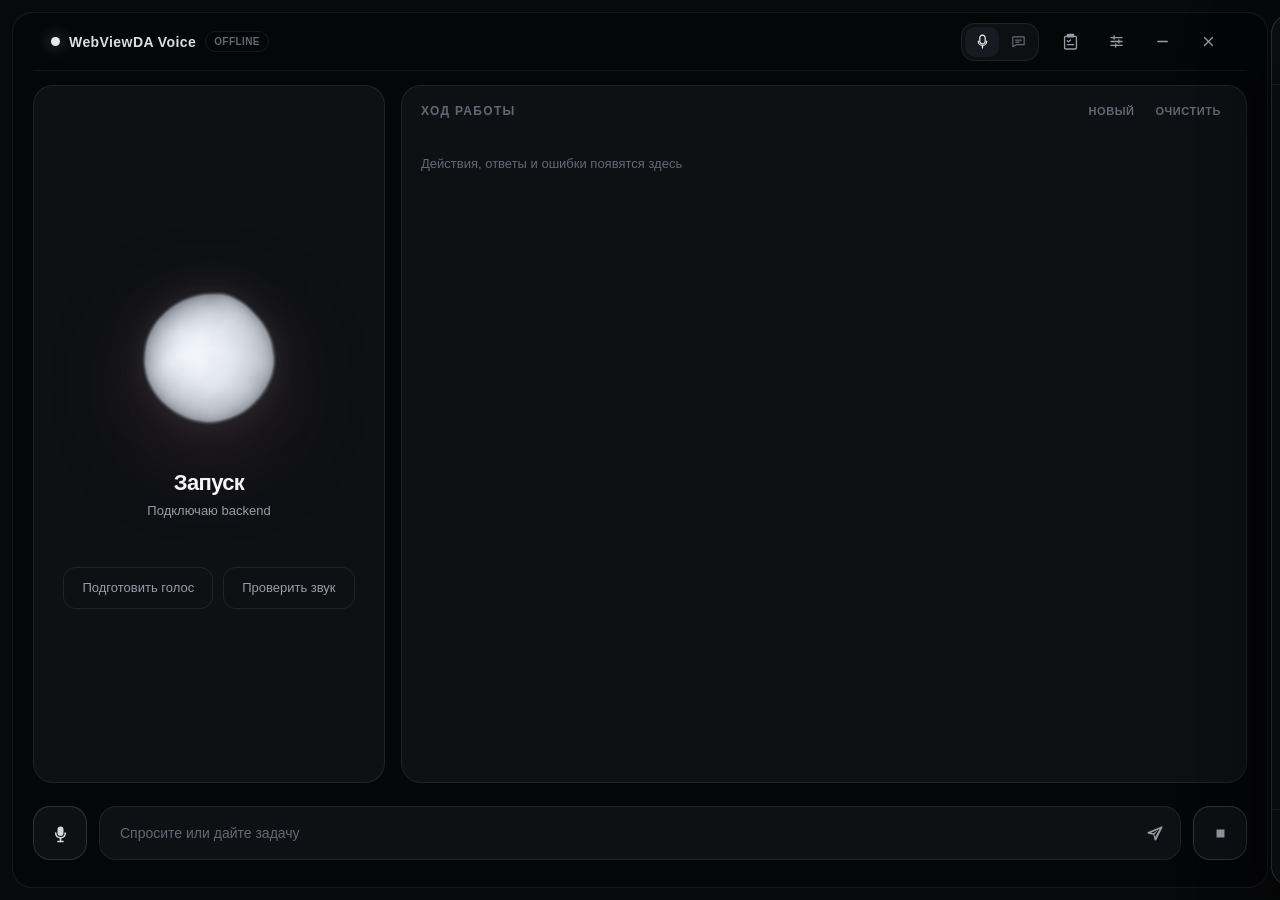
<file: assets/index.html>
<!doctype html>
<html lang="ru">
  <head>
    <meta charset="utf-8">
    <meta name="viewport" content="width=device-width, initial-scale=1">
    <title>WebViewDA Voice</title>
    <link rel="stylesheet" href="styles/main.css">
  </head>
  <body>
    <main class="app">
      <header class="titlebar" id="dragRegion">
        <div class="identity">
          <span class="identity-mark"></span>
          <span>WebViewDA Voice</span>
          <span class="provider-pill" id="providerPill">offline</span>
        </div>
        <div class="title-actions">
          <div class="mode-switch" id="modeSwitch" aria-label="Режим интерфейса">
            <button class="mode-option active" id="voiceModeButton" type="button" aria-label="Голосовой режим">
              <svg class="outline-icon" viewBox="0 0 24 24"><path d="M12 15.3a3.8 3.8 0 0 0 3.8-3.8V6.8a3.8 3.8 0 0 0-7.6 0v4.7a3.8 3.8 0 0 0 3.8 3.8Z"/><path d="M6 11.5a6 6 0 0 0 12 0M12 17.5V21"/></svg>
            </button>
            <button class="mode-option" id="textModeButton" type="button" aria-label="Текстовый режим">
              <svg class="outline-icon" viewBox="0 0 24 24"><path d="M4 5.5h16v11H9l-5 3v-14Z"/><path d="M8 10h8M8 13h5"/></svg>
            </button>
          </div>
          <button class="title-button organizer-button" id="organizerOpen" aria-label="Задачи и память">
            <svg class="outline-icon" viewBox="0 0 24 24"><path d="M8 4.5h8M9 3h6a1 1 0 0 1 1 1v2H8V4a1 1 0 0 1 1-1Z"/><path d="M6 5.5h12a1.5 1.5 0 0 1 1.5 1.5v13A1.5 1.5 0 0 1 18 21.5H6A1.5 1.5 0 0 1 4.5 20V7A1.5 1.5 0 0 1 6 5.5Z"/><path d="m8 11 1.5 1.5L12 10M8 16h8"/></svg>
            <span class="todo-badge hidden" id="todoBadge"></span>
          </button>
          <button class="title-button" id="settingsOpen" aria-label="Настройки">
            <svg class="outline-icon" viewBox="0 0 24 24"><path d="M5 7h14M5 12h14M5 17h14"/><path d="M9 5v4M15 10v4M11 15v4"/></svg>
          </button>
          <button class="title-button" id="minimizeButton" aria-label="Свернуть">
            <svg class="outline-icon" viewBox="0 0 24 24"><path d="M6 12h12"/></svg>
          </button>
          <button class="title-button close" id="closeButton" aria-label="Скрыть в трей">
            <svg class="outline-icon" viewBox="0 0 24 24"><path d="m7 7 10 10M17 7 7 17"/></svg>
          </button>
        </div>
      </header>

      <section class="text-workspace hidden" id="textWorkspace">
        <aside class="chat-sidebar" id="chatSidebar">
          <div class="chat-sidebar-head">
            <button class="sidebar-icon" id="sidebarToggle" type="button" aria-label="Свернуть боковую панель">
              <svg class="outline-icon" viewBox="0 0 24 24"><path d="M4 5h16v14H4z"/><path d="M9 5v14"/></svg>
            </button>
            <div class="sidebar-head-copy">
              <span class="sidebar-eyebrow">workspace</span>
              <strong class="sidebar-caption">Чаты</strong>
            </div>
            <button class="sidebar-icon strong" id="textNewSession" type="button" aria-label="Новый чат">
              <svg class="outline-icon" viewBox="0 0 24 24"><path d="M12 5v14M5 12h14"/></svg>
            </button>
          </div>
          <label class="sidebar-search" aria-label="Поиск по чатам">
            <svg class="outline-icon" viewBox="0 0 24 24"><path d="m21 21-4.2-4.2"/><circle cx="11" cy="11" r="6"/></svg>
            <input id="sessionSearch" type="text" placeholder="Поиск по чатам">
          </label>
          <button class="archive-filter" id="showArchivedSessions" type="button">
            <span>Активные чаты</span>
            <small id="archiveCount">0</small>
          </button>
          <div class="session-list" id="sessionList"></div>
        </aside>
        <section class="chat-stage" id="chatDropZone">
          <header class="chat-header">
            <div class="chat-title-group">
              <div class="chat-title-line">
                <h2 id="activeChatTitle">Новый диалог</h2>
                <span class="chat-status" id="chatStatus">Готов</span>
              </div>
              <div class="chat-meta-row">
                <span class="meta-pill">Текстовый режим</span>
                <span class="meta-pill">Агент и код</span>
                <span class="meta-pill" id="chatHint">Вложения, правки файлов и инструменты</span>
              </div>
            </div>
          </header>
          <div class="chat-messages" id="chatMessages">
            <div class="chat-empty" id="chatEmpty">
              <div class="chat-empty-mark">
                <svg class="outline-icon" viewBox="0 0 24 24"><path d="M4 5.5h16v11H9l-5 3v-14Z"/><path d="M8 10h8M8 13h5"/></svg>
              </div>
              <strong>Новый рабочий чат</strong>
              <p>Напишите задачу, перетащите файл или прикрепите скриншот через кнопку плюс.</p>
            </div>
          </div>
          <form class="text-composer" id="textPromptForm">
            <div class="drop-overlay hidden" id="dropOverlay">Отпустите файлы, чтобы прикрепить их к сообщению</div>
            <div class="attachment-strip hidden" id="attachmentStrip"></div>
            <input class="hidden" id="attachmentFileInput" type="file" multiple>
            <input class="hidden" id="attachmentImageInput" type="file" accept="image/*" multiple>
            <div class="attach-menu hidden" id="attachMenu">
              <div class="attach-menu-title">Вложение и поиск</div>
              <button class="attach-menu-item" id="attachFileButton" type="button"><svg class="outline-icon" viewBox="0 0 24 24"><path d="M7 3.5h7l4 4V20.5H7z"/><path d="M14 3.5v5h5"/></svg><span>Добавить файл</span></button>
              <button class="attach-menu-item" id="attachImageButton" type="button"><svg class="outline-icon" viewBox="0 0 24 24"><path d="M4 5h16v14H4z"/><circle cx="9" cy="10" r="2"/><path d="m6 17 4-4 3 3 2-2 3 3"/></svg><span>Добавить фото</span></button>
              <label class="attach-web-toggle"><input id="textWebSearch" type="checkbox" checked><span>Разрешить веб-поиск для этого запроса</span></label>
            </div>
            <span class="composer-status hidden" id="composerStatusLabel">Готов к отправке</span>
            <div class="composer-island">
              <button class="island-button add" id="attachButton" type="button" aria-label="Добавить вложение или включить веб-поиск">
                <svg class="outline-icon" viewBox="0 0 24 24"><path d="M12 5v14M5 12h14"/></svg>
              </button>
              <select class="hidden" id="textThinkingMode" aria-label="Мышление и агенты">
                <option value="off:standard">Fast</option>
                <option value="medium:standard">Balanced</option>
                <option value="high:standard">Deep</option>
                <option value="high:hermes_duo">Hermes Duo</option>
              </select>
              <div class="thinking-control" id="thinkingControl">
                <button class="thinking-trigger" id="thinkingTrigger" type="button" aria-label="Выбрать режим мышления">
                  <span id="thinkingLabel">Deep</span>
                  <svg class="outline-icon" viewBox="0 0 24 24"><path d="m6 9 6 6 6-6"/></svg>
                </button>
                <div class="thinking-menu hidden" id="thinkingMenu">
                  <button type="button" data-value="off:standard"><strong>Fast</strong><span>Быстро, без глубокого разбора</span></button>
                  <button type="button" data-value="medium:standard"><strong>Balanced</strong><span>Нормальный баланс скорости и качества</span></button>
                  <button type="button" data-value="high:standard"><strong>Deep</strong><span>Глубокое мышление для сложных задач</span></button>
                  <button type="button" data-value="high:hermes_duo"><strong>Hermes Duo</strong><span>Кодер и проверка для проектных задач</span></button>
                </div>
              </div>
              <button class="island-button" id="dictateButton" type="button" aria-label="Диктовать текст через Whisper">
                <svg class="outline-icon" viewBox="0 0 24 24"><path d="M12 15.3a3.8 3.8 0 0 0 3.8-3.8V6.8a3.8 3.8 0 0 0-7.6 0v4.7a3.8 3.8 0 0 0 3.8 3.8Z"/><path d="M6 11.5a6 6 0 0 0 12 0M12 17.5V21"/></svg>
              </button>
              <textarea id="textPrompt" rows="1" placeholder="Сообщение для ассистента"></textarea>
              <button class="island-send" type="submit" aria-label="Отправить">
                <svg class="outline-icon" viewBox="0 0 24 24"><path d="M21 3 3.8 10.2l7 1.7 1.7 7L21 3Z"/><path d="m10.8 11.9 5-5"/></svg>
              </button>
            </div>
          </form>
        </section>
      </section>

      <section class="hero">
        <div class="orb-shell">
          <div class="orb-aura"></div>
          <canvas class="orb" id="orb" width="340" height="340"></canvas>
        </div>
        <div class="state-stack">
          <h1 id="stateTitle">Запуск</h1>
          <p class="state-detail" id="stateDetail">Подключаю backend</p>
          <p class="live-transcript hidden" id="liveTranscript"></p>
        </div>
        <div class="voice-actions">
          <button class="voice-action" id="prepareVoice">Подготовить голос</button>
          <button class="voice-action" id="testVoiceInline">Проверить звук</button>
          <span class="model-status hidden" id="modelStatus"></span>
        </div>
      </section>

      <section class="activity">
        <div class="activity-head">
          <span>Ход работы</span>
          <div class="activity-actions">
            <button class="text-action" id="newSession">новый</button>
            <button class="text-action" id="clearSteps">очистить</button>
          </div>
        </div>
        <div class="subagent-rail hidden" id="subagentRail"></div>
        <div class="steps" id="steps">
          <div class="empty" id="stepsEmpty">Действия, ответы и ошибки появятся здесь</div>
        </div>
      </section>

      <section class="composer">
        <button class="round-button" id="listenButton" aria-label="Слушать">
          <svg viewBox="0 0 24 24"><path d="M12 15.3a3.8 3.8 0 0 0 3.8-3.8V6.8a3.8 3.8 0 0 0-7.6 0v4.7a3.8 3.8 0 0 0 3.8 3.8Zm-7-3.8a1 1 0 0 1 2 0 5 5 0 0 0 10 0 1 1 0 1 1 2 0 7 7 0 0 1-6 6.9V21h2.2a1 1 0 0 1 0 2H8.8a1 1 0 1 1 0-2H11v-2.6a7 7 0 0 1-6-6.9Z"/></svg>
        </button>
        <form class="input-wrap" id="promptForm">
          <input id="prompt" type="text" placeholder="Спросите или дайте задачу" autocomplete="off">
          <button class="send" type="submit" aria-label="Отправить">
            <svg viewBox="0 0 24 24"><path d="M21 3 3.8 10.2c-.9.4-.8 1.7.2 2l6.6 1.4L12 20c.2 1 1.6 1.3 2.1.4L21.9 4.5C22.4 3.5 21.5 2.6 21 3Zm-8.3 13.8-.8-4 5.4-5.4-6.8 4.3-3.1-.7 11-4.6-5.7 10.4Z"/></svg>
          </button>
        </form>
        <button class="round-button stop" id="stopButton" aria-label="Остановить">
          <svg viewBox="0 0 24 24"><path d="M7 7h10v10H7z"/></svg>
        </button>
      </section>
      <aside class="media-dock hidden" id="mediaDock" aria-hidden="true">
        <div class="media-frame"><div id="youtubePlayer"></div></div>
        <div class="media-footer">
          <div class="media-meta">
            <span>Сейчас играет</span>
            <strong id="mediaTitle">Музыка</strong>
          </div>
          <div class="media-actions">
            <button class="media-button" id="mediaToggle" aria-label="Пауза или продолжить">Ⅱ</button>
            <button class="media-button" id="mediaExpand" aria-label="Развернуть">□</button>
            <button class="media-button" id="mediaStop" aria-label="Остановить">×</button>
          </div>
        </div>
      </aside>
      <aside class="visualizer hidden" id="visualizerPanel" aria-hidden="true">
        <div class="visualizer-head">
          <strong id="visualizerTitle">Визуализация</strong>
          <button class="title-button" id="visualizerClose" aria-label="Закрыть"><svg class="outline-icon" viewBox="0 0 24 24"><path d="m7 7 10 10M17 7 7 17"/></svg></button>
        </div>
        <div class="visualizer-surface" id="visualizerSurface"></div>
      </aside>
    </main>

    <aside class="organizer" id="organizerPanel" aria-hidden="true">
      <div class="organizer-header">
        <div>
          <h2>Органайзер</h2>
          <p id="todoSummary">Задачи и память</p>
        </div>
        <button class="title-button" id="organizerClose" aria-label="Закрыть"><svg class="outline-icon" viewBox="0 0 24 24"><path d="m7 7 10 10M17 7 7 17"/></svg></button>
      </div>
      <div class="organizer-tabs">
        <button class="organizer-tab active" id="todoTab">Задачи</button>
        <button class="organizer-tab" id="memoryTab">Память</button>
      </div>
      <section class="organizer-section" id="todoSection">
        <div class="filter-row">
          <button class="filter active" data-filter="">Все</button>
          <button class="filter" data-filter="todo">Надо</button>
          <button class="filter" data-filter="later">Потом</button>
          <button class="filter" data-filter="done">Готово</button>
        </div>
        <form class="card-form" id="todoForm">
          <div class="pair">
            <select id="todoKind"><option value="task">Задача</option><option value="note">Заметка</option></select>
            <select id="todoPriority"><option value="normal">Обычно</option><option value="important">Важно</option></select>
          </div>
          <input id="todoTitle" type="text" placeholder="Заголовок" required>
          <textarea id="todoBody" placeholder="Суть или детали"></textarea>
          <button class="primary" type="submit">Добавить</button>
        </form>
        <div class="organizer-list" id="todoList"></div>
      </section>
      <section class="organizer-section hidden" id="memorySection">
        <div class="memory-meter"><span id="memoryMeter"></span></div>
        <p class="memory-path" id="memoryPath"></p>
        <form class="card-form" id="memoryForm">
          <div class="pair">
            <select id="memoryCategory"><option value="preference">Предпочтение</option><option value="fact">Факт</option><option value="instruction">Инструкция</option><option value="context">Контекст</option></select>
            <select id="memoryImportance"><option value="3">Обычная</option><option value="4">Важная</option><option value="5">Ключевая</option><option value="2">Низкая</option></select>
          </div>
          <textarea id="memoryText" placeholder="Что ассистент должен запомнить" required></textarea>
          <button class="primary" type="submit">Запомнить</button>
        </form>
        <div class="organizer-list" id="memoryList"></div>
      </section>
    </aside>

    <aside class="settings" id="settingsPanel" aria-hidden="true">
      <div class="settings-header">
        <h2>Настройки</h2>
        <button class="title-button" id="settingsClose" aria-label="Закрыть"><svg class="outline-icon" viewBox="0 0 24 24"><path d="m7 7 10 10M17 7 7 17"/></svg></button>
      </div>
      <div class="settings-body">
        <div class="section-label">Модель</div>
        <label class="field">
          <span>Провайдер</span>
          <select id="provider">
            <option value="openrouter">OpenRouter</option>
            <option value="opencode_zen">OpenCode Zen</option>
            <option value="opencode_go">OpenCode Go</option>
            <option value="freemodel_gpt">FreeModel GPT</option>
            <option value="ollama">Ollama local</option>
            <option value="custom">Custom endpoint</option>
          </select>
        </label>
        <label class="field catalog-model-row hidden">
          <span>Модель</span>
          <select id="catalogModel"></select>
        </label>
        <label class="field text-model-row">
          <span>Модель</span>
          <input id="model" type="text" placeholder="openai/gpt-4.1-mini">
        </label>
        <label class="field ollama-row hidden">
          <span>Ollama URL</span>
          <input id="ollamaBaseUrl" type="text" placeholder="http://localhost:11434">
        </label>
        <p class="hint" id="providerHint"></p>
        <div class="pair">
          <label class="field">
            <span>Мышление модели</span>
            <select id="reasoningEffort">
              <option value="off">Выключено</option>
              <option value="low">Low</option>
              <option value="medium">Medium</option>
              <option value="high">High</option>
            </select>
          </label>
          <label class="toggle inline-toggle reasoning-visible">
            <input id="reasoningVisible" type="checkbox">
            <span>Показывать reasoning модели, если API вернёт его</span>
          </label>
        </div>
        <label class="field">
          <span>API key</span>
          <input id="apiKey" type="password" placeholder="Сохранится в защищённом хранилище Windows">
        </label>
        <label class="field custom-row hidden">
          <span>Base URL</span>
          <input id="customBaseUrl" type="text" placeholder="https://api.example.com/v1">
        </label>
        <label class="field custom-row hidden">
          <span>API protocol</span>
          <select id="customProtocol">
            <option value="chat">Chat Completions</option>
            <option value="responses">Responses</option>
            <option value="messages">Messages</option>
          </select>
        </label>

        <div class="divider"></div>
        <div class="section-label">Речь</div>
        <label class="field">
          <span>Профиль нагрузки</span>
          <select id="voiceProfile">
            <option value="lite">Lite · Vosk</option>
            <option value="fast">Fast · Whisper base</option>
            <option value="balanced">Balanced · Whisper small</option>
          </select>
        </label>
        <div class="pair">
          <label class="field">
            <span>STT</span>
            <select id="sttEngine">
              <option value="faster-whisper">Whisper</option>
              <option value="vosk">Vosk Lite</option>
            </select>
          </label>
          <label class="field">
            <span>VAD</span>
            <select id="vadEngine">
              <option value="silero">Silero</option>
              <option value="webrtc">WebRTC</option>
            </select>
          </label>
        </div>
        <div class="pair">
          <label class="field">
            <span>Активация</span>
            <select id="activationMode">
              <option value="wake">По ключевой фразе</option>
              <option value="manual">Только кнопкой</option>
              <option value="continuous">Всегда отвечать</option>
              <option value="ptt">Рация · удерживать кнопку</option>
            </select>
          </label>
          <label class="field">
            <span>Диалог после активации, сек.</span>
            <input id="followUpSeconds" type="number" min="4" max="120" step="1">
          </label>
        </div>
        <label class="field wake-row">
          <span>Ключевые фразы через запятую</span>
          <input id="wakePhrases" type="text" placeholder="ассистент, вебви">
        </label>
        <label class="field ptt-row hidden">
          <span>Кнопка рации</span>
          <div class="bind-field">
            <input id="pttKey" type="text" readonly value="F8">
            <button id="pttRecord" class="ghost bind-capture" type="button">Назначить</button>
          </div>
          <small class="hint">Можно назначить любую клавишу или сочетание, например Ctrl + Space.</small>
        </label>
        <label class="toggle">
          <input id="noiseSuppression" type="checkbox">
          <span>Адаптивное подавление фонового шума</span>
        </label>
        <label class="field">
          <span>Сила шумоподавления</span>
          <input id="noiseStrength" type="range" min="0" max="0.95" step="0.05">
        </label>
        <div class="pair">
          <label class="field">
            <span>Пауза окончания фразы, мс</span>
            <input id="utteranceSilenceMs" type="number" min="400" max="4000" step="50">
          </label>
          <label class="field">
            <span>Максимум речи, сек.</span>
            <input id="utteranceMaxSeconds" type="number" min="10" max="600" step="10">
          </label>
        </div>
        <p class="hint">Для длинной диктовки поставьте паузу от 1800 до 2500 миллисекунд. В режиме рации фраза отправляется после отпускания кнопки.</p>
        <label class="field whisper-row">
          <span>Whisper model</span>
          <select id="sttModel">
            <option value="tiny">tiny · минимальная нагрузка</option>
            <option value="base">base · быстро</option>
            <option value="small">small · баланс</option>
            <option value="medium">medium · точнее</option>
            <option value="large-v3">large-v3 · максимум качества</option>
            <option value="turbo">turbo · высокая точность и быстрее large-v3</option>
          </select>
        </label>
        <p class="hint whisper-row">medium, large-v3 и turbo загружаются дольше и требуют больше памяти. Для русского текста выбирайте их только если компьютер справляется.</p>
        <label class="field vosk-row hidden">
          <span>Папка Vosk model</span>
          <input id="voskPath" type="text" placeholder="C:\models\vosk-model-small-ru-0.22">
        </label>
        <label class="field">
          <span>Микрофон</span>
          <select id="inputDevice"><option value="">Системный по умолчанию</option></select>
        </label>
        <label class="field">
          <span>Динамики</span>
          <select id="outputDevice"><option value="">Системные по умолчанию</option></select>
        </label>
        <label class="toggle">
          <input id="echoGuard" type="checkbox">
          <span>Не слушать микрофон во время озвучки</span>
        </label>
        <label class="toggle">
          <input id="bargeIn" type="checkbox">
          <span>Разрешить перебивание голосом</span>
        </label>
        <label class="toggle">
          <input id="partialTranscription" type="checkbox">
          <span>Показывать распознавание во время речи</span>
        </label>
        <label class="field">
          <span>Интервал partial, мс</span>
          <input id="partialInterval" type="number" min="450" max="3000" step="50">
        </label>

        <div class="divider"></div>
        <div class="section-label">Агент</div>
        <label class="toggle">
          <input id="agentEnabled" type="checkbox">
          <span>Разрешить модели работать с проектом и Windows</span>
        </label>
        <label class="field">
          <span>Рабочая папка</span>
          <input id="workspacePath" type="text" placeholder="C:\Projects\MyProject">
        </label>
        <div class="pair">
          <label class="field">
            <span>Максимум шагов</span>
            <input id="agentMaxSteps" type="number" min="1" max="256" step="1">
          </label>
          <label class="field">
            <span>Таймаут команды</span>
            <input id="agentCommandTimeout" type="number" min="1" max="180" step="1">
          </label>
        </div>
        <label class="field">
          <span>Параллельных субагентов</span>
          <input id="subagentMaxParallel" type="number" min="1" max="3" step="1">
        </label>
        <p class="hint">Максимум шагов теперь до двухсот пятидесяти шести. Режим Hermes Duo можно выбрать прямо в текстовом поле: Hermes_Coder готовит изменение, QA-Tester ищет регрессии.</p>
        <label class="toggle warning">
          <input id="agentAllowEdits" type="checkbox">
          <span>Править файлы без подтверждения</span>
        </label>
        <label class="toggle warning">
          <input id="agentAllowCommands" type="checkbox">
          <span>Запускать команды без подтверждения</span>
        </label>
        <p class="hint">Чтение проекта и безопасные статусы доступны сразу. Открытие, команды и удаление требуют подтверждения, пока вы явно не разрешите их без запросов.</p>
        <label class="toggle">
          <input id="screenVisionEnabled" type="checkbox">
          <span>Разрешить инструмент просмотра экрана для vision-моделей</span>
        </label>
        <label class="toggle warning">
          <input id="screenCaptureWithoutConfirmation" type="checkbox">
          <span>Снимок экрана без подтверждения</span>
        </label>
        <p class="hint">Если включено, модель сможет запросить полный снимок экрана. Без второго флажка каждый снимок подтверждается вручную.</p>
        <label class="toggle">
          <input id="trayWidgetEnabled" type="checkbox">
          <span>Показывать компактный статус-виджет при скрытии в трей</span>
        </label>
        <label class="field">
          <span>Ориентация виджета</span>
          <select id="widgetOrientation">
            <option value="horizontal">Горизонтальный</option>
            <option value="vertical">Вертикальный</option>
          </select>
        </label>

        <div class="divider"></div>
        <div class="section-label">Память</div>
        <label class="toggle">
          <input id="memoryEnabled" type="checkbox">
          <span>Использовать долговременную память</span>
        </label>
        <label class="field">
          <span>Лимит memory.md, символов</span>
          <input id="memoryMaxChars" type="number" min="2000" max="50000" step="1000">
        </label>
        <p class="hint">Память хранится локально в Markdown и автоматически ограничивается по размеру. Менее важные старые записи удаляются первыми.</p>

        <div class="divider"></div>
        <div class="section-label">Озвучка</div>
        <label class="toggle">
          <input id="ttsEnabled" type="checkbox">
          <span>Озвучивать ответы</span>
        </label>
        <div class="pair">
          <label class="field">
            <span>Движок</span>
            <select id="ttsEngine">
              <option value="edge">Microsoft Neural · online</option>
              <option value="silero">Silero · offline</option>
            </select>
          </label>
          <label class="field">
            <span>Голос</span>
            <select id="ttsVoice"></select>
          </label>
        </div>
        <label class="field">
          <span>Скорость</span>
          <input id="ttsSpeed" type="number" min="0.7" max="1.35" step="0.05">
        </label>
        <div class="pair">
          <label class="field">
            <span>Предзагрузка речи, мс</span>
            <input id="ttsPrefetchMs" type="number" min="0" max="1000" step="10">
          </label>
          <label class="field">
            <span>Пласт текста, символов</span>
            <input id="ttsBatchChars" type="number" min="80" max="1000" step="20">
          </label>
        </div>
        <p class="hint">Microsoft Neural звучит естественнее и начинает говорить быстрее, но требует интернет. Silero работает локально.</p>
        <label class="toggle">
          <input id="autoListen" type="checkbox">
          <span>Слушать автоматически после запуска</span>
        </label>
      </div>
      <div class="settings-actions triple">
        <button class="ghost" id="preloadModels">Загрузить модели</button>
        <button class="ghost" id="testVoice">Голос</button>
        <button class="primary" id="saveSettings">Сохранить</button>
      </div>
    </aside>
    <section class="approval hidden" id="approvalPanel" aria-live="assertive">
      <div class="approval-label">Требуется подтверждение</div>
      <h3 id="approvalSummary"></h3>
      <pre id="approvalDetails"></pre>
      <div class="approval-actions">
        <button class="ghost" id="approvalReject">Отклонить</button>
        <button class="primary" id="approvalAccept">Разрешить один раз</button>
      </div>
    </section>
    <section class="setup hidden" id="setupPanel" aria-live="polite">
      <div class="setup-head">
        <div>
          <div class="setup-eyebrow">Voice setup</div>
          <h2>Подготовка голоса</h2>
        </div>
        <button class="title-button" id="setupClose" aria-label="Закрыть"><svg class="outline-icon" viewBox="0 0 24 24"><path d="m7 7 10 10M17 7 7 17"/></svg></button>
      </div>
      <p class="setup-copy">STT/VAD загружаются локально. Microsoft Neural TTS работает через интернет, Silero — локально. Озвучку можно проверить без AI-провайдера.</p>
      <div class="progress-track"><span id="setupProgress"></span></div>
      <div class="setup-components">
        <div class="component" id="component-vad"><span>VAD</span><strong>Ожидает</strong></div>
        <div class="component" id="component-stt"><span>STT</span><strong>Ожидает</strong></div>
        <div class="component" id="component-tts"><span>TTS</span><strong>Ожидает</strong></div>
      </div>
      <pre class="setup-error hidden" id="setupError"></pre>
      <div class="setup-actions">
        <button class="ghost" id="setupTestVoice">Проверить озвучку</button>
        <button class="primary" id="setupRetry">Подготовить</button>
      </div>
    </section>
    <section class="error-toast hidden" id="errorToast" aria-live="assertive">
      <div>
        <strong id="errorTitle">Ошибка</strong>
        <p id="errorText"></p>
      </div>
      <button class="title-button" id="errorClose" aria-label="Закрыть"><svg class="outline-icon" viewBox="0 0 24 24"><path d="m7 7 10 10M17 7 7 17"/></svg></button>
    </section>
    <div class="shade" id="shade"></div>
    <script type="module" src="scripts/app.js"></script>
  </body>
</html>
</file>
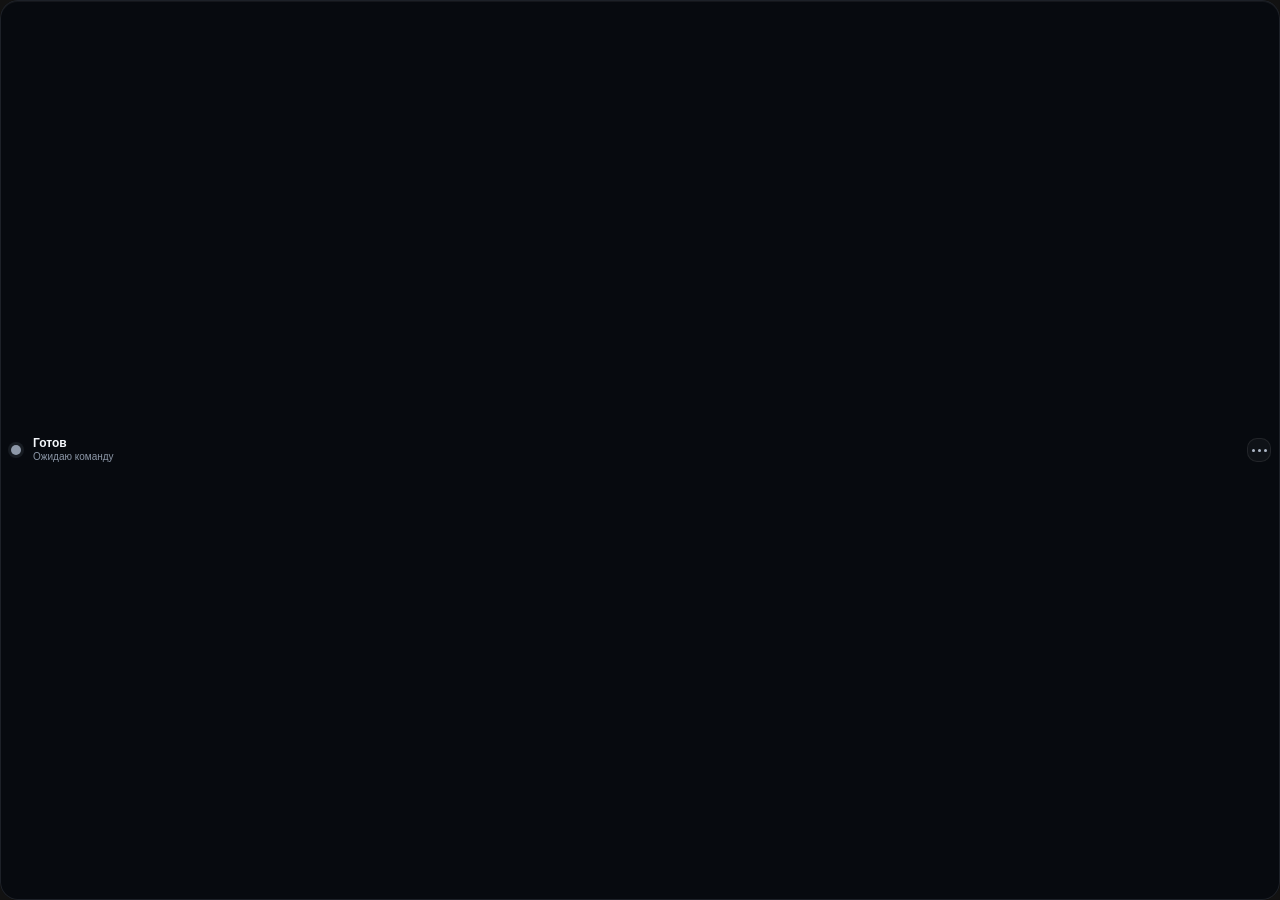
<file: assets/widget.html>
<!doctype html>
<html lang="ru">
  <head>
    <meta charset="utf-8">
    <meta name="viewport" content="width=device-width, initial-scale=1">
    <title>WebViewDA Status</title>
    <link rel="stylesheet" href="styles/widget.css">
  </head>
  <body>
    <main class="widget idle" id="dragRegion">
      <div class="status-dot" id="indicator"></div>
      <div class="content">
        <div class="state" id="widgetState">Готов</div>
        <div class="step" id="widgetStep">Ожидаю команду</div>
      </div>
      <button class="open" id="openButton" aria-label="Открыть приложение">
        <span></span>
      </button>
    </main>
    <script type="module" src="scripts/widget.js"></script>
  </body>
</html>
</file>
<file: assets/styles/main.css>
* {
  box-sizing: border-box;
}

:root {
  color-scheme: dark;
  --bg: #08090b;
  --panel: #0e1013;
  --panel-2: #12151a;
  --panel-3: #171b21;
  --stroke: rgba(255, 255, 255, 0.075);
  --stroke-strong: rgba(255, 255, 255, 0.14);
  --text: #f3f4f6;
  --subtle: #979da7;
  --muted: #626974;
  --light: #e7e9ee;
  --danger: #da7777;
  font-family: "Segoe UI Variable", "Segoe UI", Arial, sans-serif;
}

html,
body {
  width: 100%;
  height: 100%;
  margin: 0;
  overflow: hidden;
  color: var(--text);
  background: var(--bg);
}

body {
  background: transparent;
}

button,
input,
select {
  font: inherit;
  color: inherit;
}

button {
  border: 0;
  cursor: pointer;
}

svg {
  width: 19px;
  height: 19px;
  fill: currentColor;
}

.outline-icon {
  fill: none;
  stroke: currentColor;
  stroke-width: 1.65;
  stroke-linecap: round;
  stroke-linejoin: round;
}

.app {
  position: relative;
  display: grid;
  grid-template-rows: 50px 294px minmax(0, 1fr) 64px;
  gap: 12px;
  width: calc(100% - 24px);
  height: calc(100% - 24px);
  margin: 12px;
  padding: 0 18px 16px;
  overflow: hidden;
  border: 1px solid var(--stroke);
  border-radius: 20px;
  box-shadow: inset 0 1px 0 rgba(255,255,255,0.02);
  background:
    radial-gradient(circle at 50% 31%, rgba(255, 255, 255, 0.052), transparent 32%),
    radial-gradient(circle at 50% 37%, rgba(132, 146, 170, 0.042), transparent 53%),
    var(--bg);
}

.titlebar {
  display: flex;
  align-items: center;
  justify-content: space-between;
  user-select: none;
}

.identity {
  display: flex;
  align-items: center;
  gap: 9px;
  color: #dcdee2;
  font-size: 13px;
  font-weight: 560;
  letter-spacing: 0.03em;
}

.identity-mark {
  width: 9px;
  height: 9px;
  border-radius: 50%;
  background: var(--light);
  box-shadow: 0 0 15px rgba(255, 255, 255, 0.46);
}

.provider-pill {
  padding: 4px 8px;
  border: 1px solid var(--stroke);
  border-radius: 999px;
  color: var(--muted);
  font-size: 10px;
  font-weight: 600;
  text-transform: uppercase;
}

.title-actions {
  display: flex;
  align-items: center;
  gap: 4px;
}

.organizer-button {
  position: relative;
}

.todo-badge {
  position: absolute;
  top: 5px;
  right: 5px;
  display: grid;
  place-items: center;
  min-width: 13px;
  height: 13px;
  padding: 0 3px;
  border-radius: 7px;
  background: #eceef2;
  color: #08090b;
  font-size: 8px;
  font-weight: 700;
}

.title-button {
  display: grid;
  place-items: center;
  width: 34px;
  height: 32px;
  border-radius: 10px;
  background: transparent;
  color: var(--subtle);
  transition: background 150ms ease, color 150ms ease;
}

.title-button:hover {
  color: var(--text);
  background: rgba(255, 255, 255, 0.06);
}

.title-button.close:hover {
  background: rgba(218, 119, 119, 0.18);
}

.hero {
  display: flex;
  flex-direction: column;
  align-items: center;
  min-height: 0;
  overflow: hidden;
  position: relative;
}

.orb-shell {
  position: relative;
  width: 158px;
  height: 158px;
  flex: none;
}

.orb-aura {
  position: absolute;
  inset: 22px;
  border-radius: 50%;
  background: radial-gradient(circle, rgba(228, 232, 240, 0.12), transparent 63%);
  filter: blur(28px);
  opacity: 0.72;
}

.orb {
  position: relative;
  width: 158px;
  height: 158px;
}

.state-stack {
  width: min(500px, 100%);
  height: 91px;
  flex: none;
  margin-top: 1px;
  text-align: center;
}

.state-stack h1 {
  margin: 0 0 5px;
  font-size: 21px;
  font-weight: 580;
  letter-spacing: -0.03em;
}

.state-detail {
  min-height: 19px;
  margin: 0 auto;
  color: var(--subtle);
  font-size: 12.5px;
  line-height: 1.5;
}

.live-transcript {
  display: -webkit-box;
  max-width: 480px;
  max-height: 38px;
  overflow: hidden;
  margin: 7px auto 0;
  padding: 5px 12px;
  border: 1px solid var(--stroke);
  border-radius: 11px;
  color: var(--text);
  background: rgba(255, 255, 255, 0.035);
  font-size: 13px;
  line-height: 1.35;
  -webkit-box-orient: vertical;
  -webkit-line-clamp: 2;
}

.voice-actions {
  display: flex;
  align-items: center;
  justify-content: center;
  gap: 8px;
  min-height: 36px;
  flex: none;
  margin-top: 3px;
}

.voice-action {
  height: 34px;
  padding: 0 13px;
  border: 1px solid var(--stroke);
  border-radius: 11px;
  background: var(--panel);
  color: var(--subtle);
  font-size: 12px;
  transition: border-color 160ms ease, color 160ms ease, background 160ms ease;
}

.voice-action:hover {
  border-color: var(--stroke-strong);
  color: var(--text);
  background: var(--panel-2);
}

.model-status {
  max-width: 205px;
  overflow: hidden;
  padding: 8px 11px;
  border: 1px solid var(--stroke);
  border-radius: 11px;
  color: var(--subtle);
  background: var(--panel);
  font-size: 11px;
  text-overflow: ellipsis;
  white-space: nowrap;
}

.model-status.ready {
  color: var(--text);
}

.activity {
  display: flex;
  flex-direction: column;
  min-height: 0;
  padding: 14px 15px 10px;
  border: 1px solid var(--stroke);
  border-radius: 16px;
  background: var(--panel);
}

.activity-head {
  display: flex;
  align-items: center;
  justify-content: space-between;
  gap: 10px;
  min-width: 0;
  flex: none;
  color: var(--muted);
  font-size: 11px;
  font-weight: 600;
  letter-spacing: 0.11em;
  text-transform: uppercase;
}

.activity-actions {
  display: flex;
  flex: none;
  gap: 9px;
}

.text-action {
  background: transparent;
  color: var(--muted);
  font-size: 10px;
  letter-spacing: 0.05em;
  white-space: nowrap;
  text-transform: uppercase;
}

.text-action:hover {
  color: var(--subtle);
}

.steps {
  display: flex;
  flex-direction: column;
  gap: 9px;
  min-height: 0;
  margin-top: 14px;
  overflow-y: auto;
  padding-right: 6px;
}

.steps::-webkit-scrollbar,
.settings-body::-webkit-scrollbar {
  width: 4px;
}

.steps::-webkit-scrollbar-thumb,
.settings-body::-webkit-scrollbar-thumb {
  border-radius: 5px;
  background: var(--stroke-strong);
}

.empty {
  color: var(--muted);
  font-size: 13px;
}

.step {
  display: flex;
  align-items: flex-start;
  gap: 10px;
  color: #c8ccd2;
  font-size: 12.5px;
  line-height: 1.48;
  word-break: break-word;
}

.step::before {
  content: "";
  flex: none;
  width: 6px;
  height: 6px;
  margin-top: 6px;
  border-radius: 50%;
  background: #8b929c;
}

.step.complete::before,
.step.response::before {
  background: #eceef2;
}

.step.input::before {
  background: #a9b0ba;
}

.step.tool::before {
  background: #b7a47d;
}

.step.error {
  color: #e2b1b1;
}

.step.error::before {
  background: var(--danger);
}

.step.streaming {
  color: var(--text);
}

.composer {
  display: flex;
  align-items: flex-end;
  gap: 9px;
}

.round-button {
  display: grid;
  place-items: center;
  flex: none;
  width: 49px;
  height: 49px;
  border: 1px solid var(--stroke-strong);
  border-radius: 15px;
  background: var(--panel);
  color: #d4d7db;
  transition: background 150ms ease, transform 150ms ease;
}

.round-button:hover {
  background: var(--panel-2);
}

.round-button.active {
  color: #08090b;
  background: #eeeeef;
}

.round-button.stop {
  color: var(--subtle);
}

.input-wrap {
  display: flex;
  align-items: center;
  flex: 1;
  height: 49px;
  padding: 0 7px 0 15px;
  border: 1px solid var(--stroke);
  border-radius: 15px;
  background: var(--panel);
}

.input-wrap:focus-within {
  border-color: var(--stroke-strong);
}

.input-wrap input {
  flex: 1;
  min-width: 0;
  border: 0;
  outline: 0;
  background: transparent;
  color: var(--text);
  font-size: 13px;
}

.input-wrap input::placeholder {
  color: var(--muted);
}

.send {
  display: grid;
  place-items: center;
  width: 38px;
  height: 38px;
  border-radius: 11px;
  color: var(--subtle);
  background: transparent;
}

.send:hover {
  color: var(--text);
  background: rgba(255, 255, 255, 0.06);
}


.organizer {
  position: absolute;
  z-index: 11;
  top: 0;
  left: 0;
  display: flex;
  flex-direction: column;
  width: min(430px, calc(100% - 24px));
  height: 100%;
  border-right: 1px solid var(--stroke);
  background: #0c0e11;
  transform: translateX(-101%);
  transition: transform 230ms cubic-bezier(.2, .8, .2, 1);
}

.organizer.visible {
  transform: translateX(0);
}

.organizer-header {
  display: flex;
  align-items: center;
  justify-content: space-between;
  min-height: 64px;
  padding: 0 16px 0 20px;
  border-bottom: 1px solid var(--stroke);
}

.organizer-header h2 {
  margin: 0;
  font-size: 16px;
  font-weight: 560;
}

.organizer-header p {
  margin: 4px 0 0;
  color: var(--muted);
  font-size: 11px;
}

.organizer-tabs {
  display: grid;
  grid-template-columns: 1fr 1fr;
  gap: 4px;
  margin: 14px 16px 8px;
  padding: 4px;
  border-radius: 12px;
  background: var(--panel);
}

.organizer-tab {
  height: 37px;
  border-radius: 9px;
  background: transparent;
  color: var(--muted);
  font-size: 13px;
}

.organizer-tab.active {
  background: var(--panel-3);
  color: var(--text);
}

.organizer-section {
  display: flex;
  flex-direction: column;
  min-height: 0;
  flex: 1;
  padding: 8px 16px 16px;
}

.filter-row {
  display: flex;
  gap: 6px;
  margin-bottom: 10px;
}

.filter {
  height: 30px;
  padding: 0 11px;
  border: 1px solid var(--stroke);
  border-radius: 9px;
  background: transparent;
  color: var(--muted);
  font-size: 11px;
}

.filter.active {
  border-color: var(--stroke-strong);
  background: var(--panel-2);
  color: var(--text);
}

.card-form {
  display: flex;
  flex-direction: column;
  gap: 8px;
  flex: none;
  margin-bottom: 14px;
  padding: 12px;
  border: 1px solid var(--stroke);
  border-radius: 14px;
  background: var(--panel);
}

.card-form input,
.card-form select,
.card-form textarea {
  width: 100%;
  border: 1px solid var(--stroke);
  border-radius: 9px;
  outline: 0;
  background: #111419;
  font-size: 12px;
}

.card-form input,
.card-form select {
  height: 35px;
  padding: 0 10px;
}

.card-form textarea {
  min-height: 58px;
  max-height: 96px;
  resize: vertical;
  padding: 9px 10px;
}

.card-form .primary {
  align-self: flex-end;
  height: 35px;
  padding: 0 14px;
  border-radius: 9px;
}

.organizer-list {
  display: flex;
  flex-direction: column;
  gap: 8px;
  min-height: 0;
  overflow-y: auto;
  padding-right: 4px;
}

.organizer-list::-webkit-scrollbar {
  width: 4px;
}

.organizer-list::-webkit-scrollbar-thumb {
  border-radius: 6px;
  background: var(--stroke-strong);
}

.todo-card,
.memory-card {
  padding: 11px;
  border: 1px solid var(--stroke);
  border-radius: 12px;
  background: var(--panel);
}

.todo-card.important {
  border-color: rgba(216, 187, 116, 0.3);
}

.todo-card.done {
  opacity: 0.6;
}

.card-title {
  display: flex;
  justify-content: space-between;
  gap: 8px;
  margin-bottom: 5px;
  color: var(--text);
  font-size: 13px;
  font-weight: 560;
}

.card-meta {
  display: flex;
  gap: 7px;
  margin-bottom: 7px;
  color: var(--muted);
  font-size: 10px;
  text-transform: uppercase;
}

.card-body {
  margin: 0 0 9px;
  color: var(--subtle);
  font-size: 12px;
  line-height: 1.42;
  white-space: pre-wrap;
  word-break: break-word;
}

.card-actions {
  display: flex;
  flex-wrap: wrap;
  gap: 5px;
}

.card-actions button {
  height: 27px;
  padding: 0 8px;
  border: 1px solid var(--stroke);
  border-radius: 8px;
  background: transparent;
  color: var(--muted);
  font-size: 10px;
}

.card-actions button:hover {
  color: var(--text);
  background: var(--panel-2);
}

.card-actions .danger:hover {
  color: #e4a0a0;
  border-color: rgba(218, 119, 119, 0.3);
}

.memory-meter {
  height: 4px;
  margin: 0 0 8px;
  overflow: hidden;
  border-radius: 99px;
  background: rgba(255, 255, 255, 0.07);
}

.memory-meter span {
  display: block;
  height: 100%;
  width: 0;
  border-radius: inherit;
  background: #e3e5e8;
  transition: width 180ms ease;
}

.memory-path {
  margin: 0 0 11px;
  overflow: hidden;
  color: var(--muted);
  font-size: 10px;
  text-overflow: ellipsis;
  white-space: nowrap;
}

.settings {
  position: absolute;
  z-index: 10;
  top: 0;
  right: 0;
  display: flex;
  flex-direction: column;
  width: min(418px, calc(100% - 24px));
  height: 100%;
  border-left: 1px solid var(--stroke);
  background: #0c0e11;
  transform: translateX(101%);
  transition: transform 210ms cubic-bezier(.2, .8, .2, 1);
}

.settings.visible {
  transform: translateX(0);
}

.shade {
  position: absolute;
  z-index: 8;
  inset: 0;
  pointer-events: none;
  opacity: 0;
  background: rgba(0, 0, 0, 0.53);
  transition: opacity 210ms ease;
}

.shade.visible {
  opacity: 1;
  pointer-events: auto;
}

.settings-header {
  display: flex;
  align-items: center;
  justify-content: space-between;
  height: 60px;
  padding: 0 16px 0 22px;
  border-bottom: 1px solid var(--stroke);
}

.settings-header h2 {
  margin: 0;
  font-size: 16px;
  font-weight: 560;
}

.settings-body {
  flex: 1;
  padding: 17px 22px;
  overflow-y: auto;
}

.section-label {
  margin: 4px 0 13px;
  color: var(--muted);
  font-size: 10px;
  font-weight: 650;
  letter-spacing: 0.15em;
  text-transform: uppercase;
}

.field {
  display: flex;
  flex-direction: column;
  gap: 7px;
  margin-bottom: 14px;
}

.field span {
  color: var(--subtle);
  font-size: 12px;
}

.field input,
.field select {
  width: 100%;
  height: 39px;
  padding: 0 11px;
  border: 1px solid var(--stroke);
  border-radius: 10px;
  outline: 0;
  background: var(--panel);
  font-size: 13px;
}

.field input:focus,
.field select:focus {
  border-color: var(--stroke-strong);
}

.pair {
  display: grid;
  grid-template-columns: 1fr 1fr;
  gap: 11px;
}

.toggle {
  display: flex;
  align-items: center;
  gap: 9px;
  margin: 10px 0 15px;
  color: #bec2c8;
  font-size: 13px;
}

.toggle input {
  accent-color: #d9dbde;
}

.toggle.warning span {
  color: #cabda9;
}

.divider {
  height: 1px;
  margin: 18px 0;
  background: var(--stroke);
}

.hint {
  margin: -5px 0 14px;
  color: var(--muted);
  font-size: 11px;
  line-height: 1.45;
}

.settings-actions {
  display: flex;
  justify-content: flex-end;
  gap: 8px;
  padding: 15px 22px 19px;
  border-top: 1px solid var(--stroke);
}

.settings-actions button,
.setup-actions button {
  height: 41px;
  padding: 0 13px;
  border-radius: 11px;
  font-size: 13px;
  font-weight: 550;
}

.ghost {
  border: 1px solid var(--stroke);
  background: var(--panel);
}

.primary {
  color: #090a0c;
  background: #f0f1f2;
}

.approval {
  position: fixed;
  z-index: 40;
  left: 50%;
  bottom: 26px;
  width: min(500px, calc(100vw - 34px));
  transform: translateX(-50%);
  padding: 19px;
  border: 1px solid rgba(210, 190, 145, 0.28);
  border-radius: 18px;
  background: rgba(13, 16, 25, 0.98);
  box-shadow: 0 20px 60px rgba(0, 0, 0, 0.46);
}

.approval-label,
.setup-eyebrow {
  color: #a9afb9;
  font-size: 10px;
  font-weight: 650;
  letter-spacing: 0.15em;
  text-transform: uppercase;
}

.approval h3 {
  margin: 10px 0 12px;
  font-size: 15px;
  font-weight: 580;
}

.approval pre {
  max-height: 132px;
  overflow: auto;
  margin: 0 0 16px;
  padding: 12px;
  border-radius: 11px;
  background: rgba(255, 255, 255, 0.04);
  color: var(--muted);
  font: 12px/1.45 "Cascadia Mono", Consolas, monospace;
  white-space: pre-wrap;
  word-break: break-word;
}

.approval-actions {
  display: flex;
  justify-content: flex-end;
  gap: 9px;
}

.setup {
  position: fixed;
  z-index: 30;
  top: 50%;
  left: 50%;
  width: min(500px, calc(100vw - 40px));
  transform: translate(-50%, -50%);
  padding: 22px;
  border: 1px solid var(--stroke-strong);
  border-radius: 20px;
  background: #0d0f13;
  box-shadow: 0 30px 86px rgba(0, 0, 0, 0.66);
}

.setup-head {
  display: flex;
  justify-content: space-between;
  align-items: flex-start;
}

.setup-head h2 {
  margin: 7px 0 0;
  font-size: 19px;
  font-weight: 590;
}

.setup-copy {
  margin: 16px 0 17px;
  color: var(--subtle);
  font-size: 12.5px;
  line-height: 1.55;
}

.progress-track {
  width: 100%;
  height: 5px;
  overflow: hidden;
  margin-bottom: 18px;
  border-radius: 999px;
  background: rgba(255, 255, 255, 0.07);
}

.progress-track span {
  display: block;
  width: 0;
  height: 100%;
  border-radius: inherit;
  background: #e3e5e8;
  transition: width 400ms cubic-bezier(.2, .8, .2, 1);
}

.setup-components {
  display: flex;
  flex-direction: column;
  gap: 9px;
}

.component {
  display: flex;
  align-items: center;
  justify-content: space-between;
  height: 46px;
  padding: 0 13px;
  border: 1px solid var(--stroke);
  border-radius: 12px;
  background: var(--panel);
}

.component span {
  color: var(--subtle);
  font-size: 13px;
}

.component strong {
  color: var(--muted);
  font-size: 12px;
  font-weight: 530;
}

.component.loading strong {
  color: #d7dbe2;
}

.component.ready strong {
  color: var(--text);
}

.component.error {
  border-color: rgba(218, 119, 119, 0.28);
}

.component.error strong {
  color: #e0a1a1;
}

.setup-error {
  max-height: 92px;
  overflow-y: auto;
  margin: 15px 0 0;
  padding: 11px 12px;
  border: 1px solid rgba(218, 119, 119, 0.26);
  border-radius: 11px;
  background: rgba(218, 119, 119, 0.06);
  color: #e0a1a1;
  font: 11px/1.48 "Cascadia Mono", Consolas, monospace;
  white-space: pre-wrap;
  word-break: break-word;
}

.setup-actions {
  display: flex;
  justify-content: flex-end;
  gap: 9px;
  margin-top: 18px;
}

.error-toast {
  position: fixed;
  z-index: 45;
  right: 19px;
  bottom: 19px;
  display: flex;
  gap: 12px;
  width: min(420px, calc(100vw - 38px));
  padding: 13px 13px 13px 15px;
  border: 1px solid rgba(218, 119, 119, 0.26);
  border-radius: 15px;
  background: #151013;
  box-shadow: 0 18px 48px rgba(0, 0, 0, 0.45);
}

.error-toast strong {
  color: #efcece;
  font-size: 12px;
}

.error-toast p {
  max-height: 72px;
  overflow-y: auto;
  margin: 5px 0 0;
  color: #dcb0b0;
  font-size: 12px;
  line-height: 1.45;
  word-break: break-word;
}

.hidden {
  display: none;
}

@media (max-height: 610px) {
  .app {
    grid-template-rows: 48px 255px minmax(0, 1fr) 58px;
    gap: 8px;
    padding-bottom: 10px;
  }

  .orb-shell,
  .orb {
    width: 130px;
    height: 130px;
  }

  .state-stack {
    height: 83px;
  }
}


.app {
  grid-template-rows: 62px 318px minmax(0, 1fr) 78px;
  gap: 16px;
  padding: 0 27px 23px;
}

.titlebar {
  min-height: 62px;
}

.identity {
  font-size: 14px;
}

.title-button {
  width: 42px;
  height: 40px;
  border-radius: 12px;
}

.hero {
  justify-content: center;
  padding: 18px 22px 20px;
  border: 1px solid var(--stroke);
  border-radius: 22px;
  background: rgba(14, 16, 19, 0.68);
  overflow: visible;
}

.orb-shell,
.orb {
  width: 170px;
  height: 170px;
}

.state-stack {
  height: auto;
  min-height: 75px;
  margin-top: 4px;
}

.state-stack h1 {
  font-size: 24px;
}

.state-detail {
  font-size: 13px;
}

.live-transcript {
  max-width: 590px;
  max-height: 48px;
  margin-top: 9px;
  padding: 7px 14px;
  font-size: 14px;
}

.voice-actions {
  margin-top: 11px;
  min-height: 42px;
  gap: 10px;
}

.voice-action {
  height: 42px;
  padding: 0 18px;
  border-radius: 13px;
  font-size: 13px;
}

.activity {
  padding: 20px 21px 16px;
  border-radius: 20px;
}

.activity-head {
  font-size: 12px;
  margin-bottom: 3px;
}

.text-action {
  font-size: 11px;
}

.steps {
  gap: 12px;
  margin-top: 15px;
}

.step {
  font-size: 13.5px;
  line-height: 1.56;
}

.composer {
  align-items: center;
  gap: 12px;
}

.round-button {
  width: 56px;
  height: 56px;
  border-radius: 17px;
}

.input-wrap {
  height: 56px;
  padding-left: 19px;
  border-radius: 17px;
}

.input-wrap input {
  font-size: 14px;
}

.subagent-rail {
  display: flex;
  flex-wrap: wrap;
  gap: 9px;
  margin-top: 14px;
  margin-bottom: 4px;
}

.subagent-card {
  flex: 1 1 190px;
  max-width: calc(50% - 5px);
  min-height: 54px;
  padding: 9px 11px;
  border: 1px solid var(--stroke);
  border-radius: 12px;
  background: rgba(255, 255, 255, 0.025);
}

.subagent-card strong {
  display: block;
  overflow: hidden;
  color: var(--text);
  font-size: 12px;
  font-weight: 560;
  text-overflow: ellipsis;
  white-space: nowrap;
}

.subagent-card span {
  display: block;
  overflow: hidden;
  margin-top: 4px;
  color: var(--muted);
  font-size: 11px;
  text-overflow: ellipsis;
  white-space: nowrap;
}

.subagent-card.running {
  border-color: rgba(198, 207, 222, 0.22);
}

.subagent-card.done {
  border-color: rgba(174, 211, 190, 0.26);
}

.subagent-card.error {
  border-color: rgba(218, 119, 119, 0.28);
}

.organizer {
  position: fixed;
  top: 18px;
  right: 18px;
  bottom: 18px;
  width: min(650px, calc(100vw - 36px));
  height: auto;
  border: 1px solid var(--stroke-strong);
  border-radius: 23px;
  background: #0c0e11;
  box-shadow: 0 26px 74px rgba(0, 0, 0, 0.5);
  transform: translateX(calc(100% + 28px));
  overflow: hidden;
}

.organizer-header {
  min-height: 86px;
  padding: 20px 23px 17px 27px;
}

.organizer-header h2 {
  font-size: 24px;
  letter-spacing: -0.03em;
}

.organizer-header p {
  margin-top: 7px;
  font-size: 13px;
}

.organizer-tabs {
  gap: 6px;
  margin: 3px 24px 16px;
  padding: 5px;
  border-radius: 15px;
}

.organizer-tab {
  height: 48px;
  border-radius: 12px;
  font-size: 15px;
}

.organizer-section {
  padding: 0 24px 24px;
}

.filter-row {
  gap: 8px;
  margin-bottom: 16px;
}

.filter {
  height: 40px;
  padding: 0 17px;
  border-radius: 12px;
  font-size: 13px;
}

.card-form {
  gap: 13px;
  margin-bottom: 19px;
  padding: 20px;
  border-radius: 18px;
}

.card-form input,
.card-form select {
  height: 47px;
  padding: 0 14px;
  border-radius: 12px;
  font-size: 14px;
}

.card-form textarea {
  min-height: 96px;
  max-height: 160px;
  padding: 13px 14px;
  border-radius: 12px;
  font-size: 14px;
}

.card-form .primary {
  height: 46px;
  padding: 0 21px;
  border-radius: 12px;
  font-size: 14px;
}

.organizer-list {
  gap: 12px;
}

.todo-card,
.memory-card {
  padding: 17px;
  border-radius: 16px;
}

.card-title {
  margin-bottom: 8px;
  font-size: 15px;
}

.card-meta {
  margin-bottom: 10px;
  font-size: 11px;
}

.card-body {
  margin-bottom: 13px;
  font-size: 13.5px;
  line-height: 1.55;
}

.card-actions {
  gap: 8px;
}

.card-actions button {
  height: 36px;
  padding: 0 12px;
  border-radius: 10px;
  font-size: 12px;
}

.memory-meter {
  height: 6px;
  margin-bottom: 12px;
}

.memory-path {
  margin-bottom: 16px;
  font-size: 12px;
}

.settings {
  width: min(540px, calc(100% - 28px));
}

.settings-header {
  height: 70px;
  padding: 0 22px 0 27px;
}

.settings-header h2 {
  font-size: 20px;
}

.settings-body {
  padding: 22px 27px;
}

.field input,
.field select {
  height: 45px;
  border-radius: 12px;
  font-size: 14px;
}

@media (max-height: 850px) {
  .app {
    grid-template-rows: 56px 272px minmax(0, 1fr) 68px;
    gap: 11px;
    padding: 0 19px 15px;
  }

  .hero {
    padding: 10px 15px;
  }

  .orb-shell,
  .orb {
    width: 142px;
    height: 142px;
  }

  .voice-action {
    height: 36px;
  }
}


.app {
  grid-template-columns: 352px minmax(0, 1fr);
  grid-template-rows: 58px minmax(0, 1fr) 72px;
  column-gap: 16px;
  row-gap: 14px;
  padding: 0 20px 18px;
}

.titlebar {
  grid-column: 1 / -1;
  grid-row: 1;
}

.hero {
  grid-column: 1;
  grid-row: 2;
  justify-content: center;
  gap: 10px;
  padding: 20px 13px;
  border: 1px solid var(--stroke);
  border-radius: 20px;
  background: var(--panel);
}

.orb-shell,
.orb {
  width: 196px;
  height: 196px;
}

.state-stack {
  width: 100%;
  min-height: 76px;
}

.state-stack h1 {
  font-size: 22px;
}

.live-transcript {
  max-width: 305px;
}

.voice-actions {
  flex-wrap: wrap;
  max-width: 320px;
}

.activity {
  grid-column: 2;
  grid-row: 2;
  padding: 18px 19px 13px;
  border-radius: 20px;
}

.activity-head {
  margin-bottom: 4px;
}

.steps {
  gap: 12px;
  margin-top: 16px;
}

.step {
  font-size: 13px;
  line-height: 1.55;
}

.composer {
  grid-column: 1 / -1;
  grid-row: 3;
  align-items: center;
  gap: 12px;
}

.round-button {
  width: 54px;
  height: 54px;
  border-radius: 17px;
}

.input-wrap {
  height: 54px;
  border-radius: 17px;
  padding-left: 18px;
}

.input-wrap input {
  font-size: 14px;
}

.organizer {
  top: 14px;
  left: auto;
  right: 14px;
  width: min(510px, calc(100% - 28px));
  height: calc(100% - 28px);
  border: 1px solid var(--stroke-strong);
  border-radius: 20px;
  background: #0c0e11;
  box-shadow: 0 30px 80px rgba(0, 0, 0, .55);
  transform: translateX(calc(100% + 24px));
  overflow: hidden;
}

.organizer.visible {
  transform: translateX(0);
}

.settings {
  top: 14px;
  right: 14px;
  width: min(492px, calc(100% - 28px));
  height: calc(100% - 28px);
  border: 1px solid var(--stroke-strong);
  border-radius: 20px;
  box-shadow: 0 30px 80px rgba(0, 0, 0, .55);
  overflow: hidden;
}

.card-form textarea {
  min-height: 72px;
}

.organizer-list {
  gap: 10px;
}

.todo-card,
.memory-card {
  padding: 14px;
}

@media (max-width: 980px), (max-height: 640px) {
  .app {
    grid-template-columns: 298px minmax(0, 1fr);
    grid-template-rows: 50px minmax(0, 1fr) 63px;
    padding: 0 14px 13px;
    gap: 10px;
  }

  .orb-shell,
  .orb {
    width: 156px;
    height: 156px;
  }

  .hero {
    padding: 11px 9px;
  }

  .state-stack h1 {
    font-size: 18px;
  }

  .voice-action {
    height: 31px;
  }
}

.bind-field {
  display: grid;
  grid-template-columns: minmax(0, 1fr) auto;
  gap: 8px;
}

.bind-field input {
  text-align: center;
  letter-spacing: .06em;
}

.bind-capture {
  min-width: 102px;
  height: 39px;
  padding: 0 12px;
  border-radius: 10px;
}

.bind-capture.recording {
  border-color: rgba(237, 240, 245, .45);
  color: var(--text);
}


.visualizer { position: absolute; top: 66px; right: 18px; bottom: 86px; width: min(48%, 560px); border: 1px solid var(--stroke); border-radius: 18px; background: #ffffff; color: #101215; box-shadow: 0 26px 70px rgba(0,0,0,.34); overflow: hidden; }
.visualizer.hidden { display: none; }
.visualizer-head { display: flex; align-items: center; justify-content: space-between; gap: 12px; padding: 12px 12px 10px 16px; border-bottom: 1px solid rgba(16,18,21,.09); background: rgba(245,246,248,.95); }
.visualizer-head strong { color: #111318; font-size: 14px; }
.visualizer-surface { height: calc(100% - 54px); overflow: auto; padding: 18px; background: #fff; color: #111318; line-height: 1.5; }
.visualizer-surface h1, .visualizer-surface h2, .visualizer-surface h3, .visualizer-surface p, .visualizer-surface ul, .visualizer-surface ol { margin: 0 0 12px; }
.visualizer-surface .node { display: inline-block; padding: 8px 12px; border: 1px solid rgba(25,28,35,.14); border-radius: 12px; background: #f8f9fb; margin: 6px; }
.visualizer-surface .row { display: flex; flex-wrap: wrap; gap: 8px; align-items: center; margin-bottom: 10px; }
.visualizer-surface .arrow { font-size: 22px; line-height: 1; color: #5a6472; }
.inline-toggle { justify-content: flex-start; padding-top: 25px; }
.reasoning-visible span { font-size: 12px; line-height: 1.35; }

.visualizer { position: absolute; z-index: 8; top: 66px; right: 18px; bottom: 82px; width: min(50%, 600px); border: 1px solid rgba(15,18,24,.12); border-radius: 18px; background: #ffffff; color: #101215; box-shadow: 0 30px 80px rgba(0,0,0,.34); overflow: hidden; }
.visualizer.hidden { display: none; }
.visualizer-head { display: flex; align-items: center; justify-content: space-between; gap: 12px; min-height: 54px; padding: 0 12px 0 16px; border-bottom: 1px solid rgba(16,18,21,.08); background: rgba(248,249,251,.98); }
.visualizer-head strong { color: #111318; font-size: 14px; font-weight: 600; }
.visualizer-surface { height: calc(100% - 54px); overflow: auto; padding: 22px; background: #fff; color: #111318; line-height: 1.55; }
.visualizer-surface::-webkit-scrollbar { width: 8px; }
.visualizer-surface::-webkit-scrollbar-thumb { border-radius: 8px; background: rgba(18,20,24,.16); }
.visualizer-empty { width: 100%; height: 100%; min-height: 260px; border: 1px dashed rgba(25,28,35,.14); border-radius: 16px; background: linear-gradient(180deg, rgba(252,252,253,1) 0%, rgba(248,249,251,1) 100%); }
.visualizer-canvas { min-height: 100%; }
.visualizer-block { opacity: 0; transform: translateY(8px); animation: vizFade .34s ease forwards; }
.visualizer-block + .visualizer-block { margin-top: 16px; }
.visualizer-canvas h1, .visualizer-canvas h2, .visualizer-canvas h3, .visualizer-canvas p { margin: 0 0 12px; }
.visualizer-canvas .node { display: inline-flex; align-items: center; justify-content: center; min-height: 40px; padding: 8px 14px; border: 1px solid rgba(25,28,35,.14); border-radius: 14px; background: #f8f9fb; box-shadow: 0 8px 24px rgba(12,16,24,.04); }
.visualizer-canvas .row { display: flex; flex-wrap: wrap; gap: 10px; align-items: center; margin-bottom: 12px; }
.visualizer-canvas .arrow { font-size: 22px; line-height: 1; color: #697181; }
.visualizer-canvas .line { height: 2px; background: rgba(105,113,129,.35); border-radius: 999px; }
@keyframes vizFade { from { opacity: 0; transform: translateY(8px); } to { opacity: 1; transform: translateY(0); } }


.media-dock {
  position: absolute;
  z-index: 9;
  right: 18px;
  bottom: 82px;
  width: 356px;
  overflow: hidden;
  border: 1px solid var(--stroke-strong);
  border-radius: 18px;
  background: #0d1014;
  box-shadow: 0 26px 80px rgba(0, 0, 0, .48);
  transition: width 180ms ease, height 180ms ease, inset 180ms ease;
}
.media-dock.hidden { display: none; }
.media-dock.expanded { top: 66px; right: 18px; bottom: 82px; left: 18px; width: auto; display: flex; flex-direction: column; }
.media-frame { width: 100%; height: 210px; background: #050607; }
.media-dock.expanded .media-frame { flex: 1; height: auto; min-height: 220px; }
#youtubePlayer, #youtubePlayer iframe { display: block; width: 100%; height: 100%; }
.media-footer { display: flex; align-items: center; justify-content: space-between; gap: 12px; padding: 10px 11px 10px 14px; }
.media-meta { min-width: 0; display: flex; flex-direction: column; gap: 3px; }
.media-meta span { color: var(--muted); font-size: 10px; letter-spacing: .11em; text-transform: uppercase; }
.media-meta strong { overflow: hidden; color: var(--text); font-size: 12px; font-weight: 520; text-overflow: ellipsis; white-space: nowrap; }
.media-actions { display: flex; flex: none; gap: 5px; }
.media-button { display: grid; place-items: center; width: 31px; height: 31px; border: 1px solid var(--stroke); border-radius: 9px; background: var(--panel); color: var(--subtle); font-size: 14px; }
.media-button:hover { color: var(--text); border-color: var(--stroke-strong); }

.mode-switch {
  display: flex;
  gap: 2px;
  margin-right: 6px;
  padding: 3px;
  border: 1px solid var(--stroke);
  border-radius: 11px;
  background: var(--panel);
}

.mode-option {
  display: grid;
  place-items: center;
  width: 31px;
  height: 27px;
  border-radius: 8px;
  background: transparent;
  color: var(--muted);
  transition: background 160ms ease, color 160ms ease;
}

.mode-option svg {
  width: 17px;
  height: 17px;
}

.mode-option.active {
  color: var(--text);
  background: rgba(255, 255, 255, 0.08);
}

.app.text-mode {
  grid-template-rows: 50px minmax(0, 1fr);
  gap: 0;
  padding-bottom: 14px;
}

.app.text-mode .hero,
.app.text-mode .activity,
.app.text-mode .composer {
  display: none;
}

.text-workspace {
  min-height: 0;
}

.app.text-mode .text-workspace {
  display: grid !important;
  grid-template-columns: 244px minmax(0, 1fr);
  gap: 14px;
  min-height: 0;
  padding-top: 7px;
}

.chat-sidebar {
  display: flex;
  flex-direction: column;
  min-height: 0;
  padding: 12px 9px 10px;
  border: 1px solid var(--stroke);
  border-radius: 17px;
  background: var(--panel);
}

.chat-sidebar-head {
  display: flex;
  align-items: center;
  justify-content: space-between;
  padding: 2px 8px 11px;
  color: var(--subtle);
  font-size: 12px;
  font-weight: 600;
  letter-spacing: 0.08em;
  text-transform: uppercase;
}

.sidebar-new {
  display: grid;
  place-items: center;
  width: 28px;
  height: 28px;
  border: 1px solid var(--stroke);
  border-radius: 9px;
  background: rgba(255, 255, 255, 0.025);
  color: var(--subtle);
  font-size: 20px;
  line-height: 1;
}

.sidebar-new:hover {
  border-color: var(--stroke-strong);
  color: var(--text);
}

.session-list {
  display: flex;
  flex-direction: column;
  gap: 5px;
  min-height: 0;
  overflow-y: auto;
}

.session-item {
  display: block;
  width: 100%;
  padding: 11px 10px;
  border-radius: 11px;
  background: transparent;
  color: var(--subtle);
  text-align: left;
  transition: background 150ms ease, color 150ms ease;
}

.session-item strong {
  display: block;
  overflow: hidden;
  color: inherit;
  font-size: 12.5px;
  font-weight: 530;
  text-overflow: ellipsis;
  white-space: nowrap;
}

.session-item small {
  display: block;
  margin-top: 4px;
  color: var(--muted);
  font-size: 10.5px;
}

.session-item:hover {
  color: var(--text);
  background: rgba(255, 255, 255, 0.035);
}

.session-item.active {
  color: var(--text);
  background: rgba(255, 255, 255, 0.075);
}

.chat-stage {
  position: relative;
  display: grid;
  grid-template-rows: 61px minmax(0, 1fr) auto;
  min-width: 0;
  min-height: 0;
  border: 1px solid var(--stroke);
  border-radius: 18px;
  overflow: hidden;
  background: var(--panel);
}

.chat-header {
  display: flex;
  align-items: center;
  justify-content: space-between;
  gap: 20px;
  padding: 0 22px;
  border-bottom: 1px solid var(--stroke);
}

.chat-header h2 {
  max-width: 560px;
  overflow: hidden;
  margin: 0;
  color: var(--text);
  font-size: 15px;
  font-weight: 570;
  text-overflow: ellipsis;
  white-space: nowrap;
}

.chat-header p {
  margin: 4px 0 0;
  color: var(--muted);
  font-size: 11px;
}

.chat-status {
  flex: none;
  padding: 6px 10px;
  border: 1px solid var(--stroke);
  border-radius: 999px;
  color: var(--subtle);
  font-size: 11px;
}

.chat-messages {
  display: flex;
  flex-direction: column;
  gap: 18px;
  min-height: 0;
  overflow-y: auto;
  padding: 26px clamp(24px, 6vw, 70px) 20px;
}

.chat-empty {
  margin: auto;
  color: var(--muted);
  font-size: 13px;
}

.chat-message {
  display: flex;
  flex-direction: column;
  gap: 6px;
  max-width: min(720px, 86%);
  animation: chatIn 180ms ease forwards;
}

.chat-message.user {
  align-self: flex-end;
}

.chat-message.assistant {
  align-self: flex-start;
}

.chat-message .bubble {
  padding: 12px 15px;
  border-radius: 16px;
  color: #dfe2e7;
  font-size: 13.5px;
  line-height: 1.58;
  white-space: pre-wrap;
  word-break: break-word;
}

.chat-message.user .bubble {
  border: 1px solid rgba(255, 255, 255, 0.09);
  border-bottom-right-radius: 5px;
  background: #171a20;
}

.chat-message.assistant .bubble {
  border: 1px solid transparent;
  border-bottom-left-radius: 5px;
  background: rgba(255, 255, 255, 0.028);
}

.chat-message time {
  color: var(--muted);
  font-size: 10px;
}

.chat-message.user time {
  text-align: right;
}

.edit-pill {
  display: inline-flex;
  align-items: center;
  gap: 9px;
  width: fit-content;
  max-width: min(620px, 92%);
  padding: 10px 13px;
  border: 1px solid var(--stroke);
  border-radius: 12px;
  background: rgba(255, 255, 255, 0.035);
  color: var(--subtle);
  font-size: 12px;
}

.edit-pill svg {
  flex: none;
  width: 15px;
  height: 15px;
}

.edit-pill .path {
  overflow: hidden;
  color: var(--text);
  text-overflow: ellipsis;
  white-space: nowrap;
}

.diff-plus {
  color: #74d594;
  font-weight: 600;
}

.diff-minus {
  color: #f08282;
  font-weight: 600;
}

.text-composer {
  position: relative;
  padding: 0 clamp(18px, 5vw, 52px) 18px;
}

.attachment-strip {
  display: flex;
  flex-wrap: wrap;
  gap: 7px;
  margin: 0 0 8px;
}

.attachment-chip {
  display: inline-flex;
  align-items: center;
  gap: 7px;
  min-width: 0;
  max-width: 260px;
  height: 36px;
  padding: 0 8px 0 7px;
  border: 1px solid var(--stroke);
  border-radius: 11px;
  background: #15181e;
  color: var(--subtle);
  font-size: 11px;
}

.attachment-ext {
  display: grid;
  place-items: center;
  min-width: 41px;
  height: 25px;
  padding: 0 6px;
  border-radius: 7px;
  background: rgba(104, 151, 255, 0.15);
  color: #9cbcff;
  font-weight: 650;
}

.attachment-chip.code .attachment-ext {
  background: rgba(122, 207, 158, 0.14);
  color: #83dab0;
}

.attachment-chip.image .attachment-ext {
  background: rgba(187, 143, 245, 0.15);
  color: #c8a5fa;
}

.attachment-chip.log .attachment-ext {
  background: rgba(245, 186, 107, 0.13);
  color: #efc184;
}

.attachment-name {
  overflow: hidden;
  color: var(--text);
  text-overflow: ellipsis;
  white-space: nowrap;
}

.attachment-size {
  flex: none;
  color: var(--muted);
}

.attachment-remove {
  display: grid;
  place-items: center;
  flex: none;
  width: 18px;
  height: 18px;
  border-radius: 5px;
  background: transparent;
  color: var(--muted);
}

.composer-island {
  display: flex;
  align-items: flex-end;
  gap: 8px;
  min-height: 63px;
  padding: 8px;
  border: 1px solid var(--stroke-strong);
  border-radius: 21px;
  background: #111419;
  box-shadow: 0 13px 38px rgba(0, 0, 0, 0.18);
}

.island-button,
.island-send {
  display: grid;
  place-items: center;
  flex: none;
  width: 45px;
  height: 45px;
  border-radius: 14px;
  background: transparent;
  color: var(--subtle);
  transition: background 140ms ease, color 140ms ease;
}

.island-button.add {
  border: 1px solid var(--stroke);
  color: var(--text);
  font-size: 25px;
}

.island-button.active,
.island-button:hover {
  color: var(--text);
  background: rgba(255, 255, 255, 0.06);
}

.island-send {
  color: #090a0d;
  background: #eceff3;
}

.thinking-select {
  flex: none;
  width: 165px;
  height: 45px;
  padding: 0 10px;
  border: 1px solid var(--stroke);
  border-radius: 13px;
  outline: none;
  background: #151820;
  color: var(--subtle);
  font-size: 11.5px;
}

.text-composer textarea {
  flex: 1;
  min-height: 45px;
  max-height: 126px;
  padding: 12px 8px 9px;
  border: 0;
  outline: none;
  resize: none;
  background: transparent;
  color: var(--text);
  font-size: 13.5px;
  line-height: 1.5;
}

.text-composer textarea::placeholder {
  color: var(--muted);
}

.drop-overlay {
  position: absolute;
  z-index: 4;
  inset: -140px 0 0;
  display: grid;
  place-items: center;
  border: 1px dashed rgba(225, 228, 234, 0.25);
  border-radius: 18px;
  background: rgba(8, 9, 11, 0.83);
  color: var(--text);
  font-size: 14px;
  backdrop-filter: blur(7px);
}

.drop-overlay.hidden {
  display: none;
}

@keyframes chatIn {
  from { opacity: 0; transform: translateY(5px); }
  to { opacity: 1; transform: translateY(0); }
}


/* v0.18 text workspace layout */
.app.text-mode {
  display: flex;
  flex-direction: column;
  gap: 12px;
  min-width: 0;
  min-height: 0;
  padding-bottom: 18px;
}
.app.text-mode .titlebar {
  flex: 0 0 52px;
}
.app.text-mode .text-workspace {
  display: grid !important;
  flex: 1 1 auto;
  grid-template-columns: 286px minmax(0, 1fr);
  gap: 12px;
  width: 100%;
  height: auto;
  min-width: 0;
  min-height: 0;
  padding-top: 0;
}
.app.text-mode .text-workspace.sidebar-collapsed {
  grid-template-columns: 62px minmax(0, 1fr);
}
.chat-sidebar {
  min-width: 0;
  min-height: 0;
  padding: 10px;
  overflow: hidden;
}
.chat-sidebar-head {
  gap: 7px;
  padding: 0 0 10px;
}
.sidebar-caption {
  flex: 1;
  padding-left: 4px;
}
.sidebar-icon {
  display: grid;
  place-items: center;
  flex: none;
  width: 34px;
  height: 34px;
  border: 1px solid transparent;
  border-radius: 10px;
  color: var(--subtle);
  background: transparent;
}
.sidebar-icon:hover {
  border-color: var(--stroke);
  color: var(--text);
  background: rgba(255,255,255,.045);
}
.sidebar-new { display: none; }
.archive-filter {
  display: flex;
  align-items: center;
  justify-content: space-between;
  width: 100%;
  height: 34px;
  margin: 0 0 9px;
  padding: 0 11px;
  border-radius: 10px;
  color: var(--muted);
  background: transparent;
}
.archive-filter:hover, .archive-filter.active {
  color: var(--text);
  background: rgba(255,255,255,.045);
}
.archive-filter small {
  padding: 2px 7px;
  border-radius: 999px;
  background: rgba(255,255,255,.06);
}
.session-list {
  gap: 6px;
  padding-right: 3px;
  scrollbar-width: thin;
  scrollbar-color: rgba(255,255,255,.18) transparent;
}
.session-list::-webkit-scrollbar, .chat-messages::-webkit-scrollbar { width: 8px; }
.session-list::-webkit-scrollbar-track, .chat-messages::-webkit-scrollbar-track { background: transparent; }
.session-list::-webkit-scrollbar-thumb, .chat-messages::-webkit-scrollbar-thumb { border-radius: 999px; background: rgba(255,255,255,.17); border: 2px solid transparent; background-clip: content-box; }
.session-item {
  position: relative;
  display: flex;
  align-items: center;
  gap: 4px;
  width: 100%;
  padding: 3px;
}
.session-main {
  display: block;
  flex: 1;
  min-width: 0;
  padding: 9px 8px;
  border-radius: 10px;
  color: inherit;
  background: transparent;
  text-align: left;
}
.session-main strong, .session-main small { display: block; overflow: hidden; text-overflow: ellipsis; white-space: nowrap; }
.session-main strong { font-size: 13px; font-weight: 510; }
.session-main small { margin-top: 4px; color: var(--muted); font-size: 10px; }
.session-item.active { background: rgba(255,255,255,.065); color: var(--text); }
.session-actions {
  display: flex;
  opacity: 0;
  transition: opacity 130ms ease;
}
.session-item:hover .session-actions, .session-item.active .session-actions { opacity: 1; }
.session-actions button {
  display: grid;
  place-items: center;
  width: 27px;
  height: 27px;
  border-radius: 8px;
  color: var(--muted);
  background: transparent;
}
.session-actions button svg { width: 14px; height: 14px; }
.session-actions button:hover { color: var(--text); background: rgba(255,255,255,.07); }
.session-actions button.danger:hover { color: #ed9898; }
.session-rename {
  flex: 1;
  min-width: 0;
  height: 38px;
  padding: 0 10px;
  border: 1px solid var(--stroke-strong);
  border-radius: 10px;
  outline: 0;
  background: #141820;
  color: var(--text);
}
.session-empty { padding: 20px 10px; color: var(--muted); font-size: 12px; }
.chat-sidebar.collapsed .sidebar-caption,
.chat-sidebar.collapsed .archive-filter span,
.chat-sidebar.collapsed .archive-filter small,
.chat-sidebar.collapsed .session-main small,
.chat-sidebar.collapsed .session-actions { display: none; }
.chat-sidebar.collapsed .chat-sidebar-head { flex-direction: column; }
.chat-sidebar.collapsed .archive-filter { justify-content: center; width: 40px; margin-inline: auto; }
.chat-sidebar.collapsed .archive-filter::before { content: "РІРЉвЂљ"; }
.chat-sidebar.collapsed .session-item { justify-content: center; }
.chat-sidebar.collapsed .session-main { flex: none; width: 42px; height: 42px; padding: 0; display: grid; place-items: center; }
.chat-sidebar.collapsed .session-main strong { width: 18px; font-size: 0; }
.chat-sidebar.collapsed .session-main strong::first-letter { font-size: 13px; }
.chat-stage {
  display: grid;
  grid-template-rows: auto minmax(0, 1fr) auto;
  height: 100%;
  min-height: 0;
  overflow: hidden;
}
.chat-messages {
  min-height: 0;
  overflow-y: auto;
  padding: 20px clamp(24px, 6vw, 80px) 12px;
}
.text-composer { padding: 0 clamp(20px, 5vw, 64px) 18px; }
.composer-island { min-height: 72px; padding: 11px; border-radius: 24px; }
.island-button.add {
  border-color: transparent;
  font-size: inherit;
}
.island-button.add svg { width: 21px; height: 21px; }
.attach-menu {
  position: absolute;
  z-index: 9;
  left: clamp(20px, 5vw, 64px);
  bottom: 94px;
  width: 245px;
  padding: 7px;
  border: 1px solid var(--stroke-strong);
  border-radius: 15px;
  background: #12151b;
  box-shadow: 0 18px 55px rgba(0,0,0,.45);
}
.attach-menu.hidden { display: none; }
.attach-menu-item {
  display: flex;
  align-items: center;
  gap: 11px;
  width: 100%;
  height: 42px;
  padding: 0 10px;
  border-radius: 10px;
  color: var(--subtle);
  background: transparent;
}
.attach-menu-item:hover { color: var(--text); background: rgba(255,255,255,.06); }
.attach-menu-item svg { width: 18px; height: 18px; }
.attach-web-toggle {
  display: flex;
  align-items: center;
  gap: 10px;
  height: 45px;
  margin-top: 5px;
  padding: 0 10px;
  border-top: 1px solid var(--stroke);
  color: var(--subtle);
  font-size: 13px;
}
.attach-web-toggle input { accent-color: #eceff3; }


/* v0.18.1 text workspace hotfix */
.app.text-mode {
  padding: 0 18px 18px;
}
.app.text-mode .text-workspace {
  grid-template-columns: 274px minmax(0, 1fr);
  gap: 14px;
}
.app.text-mode .text-workspace.sidebar-collapsed {
  grid-template-columns: 62px minmax(0, 1fr);
}
.chat-sidebar {
  background: #0d1014;
}
.session-item {
  border-radius: 12px;
  background: transparent;
}
.session-item.active {
  background: rgba(255, 255, 255, .065);
}
.session-actions {
  flex: none;
}
.chat-stage {
  background: #0b0d10;
}
.chat-messages {
  padding: 28px clamp(28px, 7vw, 104px) 18px;
}
.chat-message .bubble {
  max-width: min(780px, 86%);
}
.text-composer {
  padding: 10px clamp(28px, 7vw, 104px) 22px;
}
.composer-island {
  width: 100%;
  min-height: 70px;
}


/* v0.19.0 full text workspace redesign */
.app { background: #050608; }
.titlebar { min-height: 56px; padding-inline: 18px; border-bottom: 1px solid rgba(255,255,255,.06); background: #050608; }
.mode-switch { border-radius: 14px; background: #0d0f13; border-color: rgba(255,255,255,.08); }
.mode-option { width: 34px; height: 30px; border-radius: 10px; }
.mode-option.active { background: #171a20; }
.title-button { border-radius: 12px; }
.app.text-mode { padding: 0 18px 18px; background: #050608; }
.app.text-mode .text-workspace { display: grid !important; grid-template-columns: 308px minmax(0, 1fr); gap: 16px; min-height: 0; height: 100%; }
.app.text-mode .text-workspace.sidebar-collapsed { grid-template-columns: 76px minmax(0, 1fr); }
.chat-sidebar, .chat-stage { min-height: 0; border: 1px solid rgba(255,255,255,.07); background: #0a0c0f; border-radius: 20px; }
.chat-sidebar { display: flex; flex-direction: column; padding: 14px; overflow: hidden; }
.chat-sidebar-head { display: flex; align-items: center; gap: 10px; padding: 0 0 14px; }
.sidebar-head-copy { display: flex; flex-direction: column; min-width: 0; gap: 3px; flex: 1; }
.sidebar-eyebrow { color: #7d8490; font-size: 10px; letter-spacing: .14em; text-transform: uppercase; }
.sidebar-caption { color: #f5f7fb; font-size: 15px; font-weight: 620; letter-spacing: -.02em; }
.sidebar-icon { width: 38px; height: 38px; border-radius: 12px; border: 1px solid rgba(255,255,255,.06); background: #0f1217; color: #a8afb9; }
.sidebar-icon.strong { background: #12161c; color: #f4f7fb; }
.sidebar-icon:hover { background: #171b22; color: #f4f7fb; border-color: rgba(255,255,255,.1); }
.sidebar-search { display: flex; align-items: center; gap: 10px; height: 42px; padding: 0 12px; border: 1px solid rgba(255,255,255,.06); border-radius: 14px; background: #0f1217; margin-bottom: 10px; }
.sidebar-search svg { width: 16px; height: 16px; color: #7f8792; flex: none; }
.sidebar-search input { width: 100%; border: 0; outline: 0; background: transparent; color: #f0f4f8; font-size: 13px; }
.sidebar-search input::placeholder { color: #66707e; }
.archive-filter { display: flex; align-items: center; justify-content: space-between; width: 100%; min-height: 38px; margin-bottom: 12px; padding: 0 12px; border-radius: 12px; border: 1px solid rgba(255,255,255,.05); background: #0f1217; color: #c8ced8; font-size: 12.5px; }
.archive-filter:hover, .archive-filter.active { background: #161a20; color: #fff; }
.archive-filter small { display: inline-grid; place-items: center; min-width: 24px; height: 22px; padding: 0 7px; border-radius: 999px; background: rgba(255,255,255,.07); color: #eef2f7; }
.session-list { flex: 1; display: flex; flex-direction: column; gap: 8px; min-height: 0; overflow: auto; padding-right: 4px; scrollbar-width: thin; scrollbar-color: rgba(255,255,255,.18) transparent; }
.session-list::-webkit-scrollbar, .chat-messages::-webkit-scrollbar { width: 10px; height: 10px; }
.session-list::-webkit-scrollbar-track, .chat-messages::-webkit-scrollbar-track { background: transparent; }
.session-list::-webkit-scrollbar-thumb, .chat-messages::-webkit-scrollbar-thumb { border-radius: 999px; background: rgba(255,255,255,.16); border: 3px solid transparent; background-clip: content-box; }
.session-item { display: grid; grid-template-columns: minmax(0,1fr) auto; gap: 10px; align-items: center; padding: 10px; border: 1px solid transparent; border-radius: 16px; background: #0f1217; transition: background 140ms ease, border-color 140ms ease; }
.session-item:hover { background: #141920; border-color: rgba(255,255,255,.06); }
.session-item.active { background: #171b22; border-color: rgba(255,255,255,.09); }
.session-main { min-width: 0; padding: 0; text-align: left; background: transparent; color: inherit; }
.session-main strong { display: block; overflow: hidden; color: #f4f7fb; font-size: 13.5px; font-weight: 600; line-height: 1.25; text-overflow: ellipsis; white-space: nowrap; }
.session-main .session-preview { display: -webkit-box; overflow: hidden; margin-top: 5px; color: #7d8694; font-size: 11.5px; line-height: 1.4; -webkit-line-clamp: 2; -webkit-box-orient: vertical; }
.session-main small { display: block; margin-top: 7px; color: #626b78; font-size: 10.5px; }
.session-actions { display: flex; gap: 4px; opacity: 0; transition: opacity 140ms ease; }
.session-item:hover .session-actions, .session-item.active .session-actions { opacity: 1; }
.session-actions button { display: grid; place-items: center; width: 30px; height: 30px; border-radius: 10px; background: transparent; color: #86909e; }
.session-actions button:hover { background: #1e242c; color: #f4f7fb; }
.session-actions button.danger:hover { color: #ffb0b0; }
.session-rename { width: 100%; height: 42px; padding: 0 12px; border: 1px solid rgba(255,255,255,.08); border-radius: 12px; outline: none; background: #12161c; color: #f4f7fb; }
.session-empty { padding: 26px 12px; color: #707988; text-align: center; font-size: 12.5px; }
.chat-sidebar.collapsed { padding-inline: 10px; }
.chat-sidebar.collapsed .sidebar-head-copy, .chat-sidebar.collapsed .sidebar-search, .chat-sidebar.collapsed .archive-filter span, .chat-sidebar.collapsed .archive-filter small, .chat-sidebar.collapsed .session-actions, .chat-sidebar.collapsed .session-main .session-preview, .chat-sidebar.collapsed .session-main small { display: none; }
.chat-sidebar.collapsed .chat-sidebar-head { flex-direction: column; align-items: center; }
.chat-sidebar.collapsed .archive-filter { justify-content: center; padding: 0; }
.chat-sidebar.collapsed .archive-filter::before { content: "Р С’РЎР‚РЎвЂ¦Р С‘Р Р†"; color: inherit; font-size: 11px; }
.chat-sidebar.collapsed .session-item { grid-template-columns: 1fr; padding: 0; background: transparent; border-color: transparent; }
.chat-sidebar.collapsed .session-main { display: grid; place-items: center; width: 100%; min-height: 54px; padding: 0; border-radius: 14px; background: #11151a; }
.chat-sidebar.collapsed .session-main strong { font-size: 0; }
.chat-sidebar.collapsed .session-main strong::first-letter { font-size: 15px; }
.chat-stage { display: grid; grid-template-rows: auto minmax(0,1fr) auto; min-width: 0; overflow: hidden; }
.chat-header { display: flex; align-items: flex-start; justify-content: space-between; gap: 16px; padding: 18px 24px 16px; border-bottom: 1px solid rgba(255,255,255,.06); }
.chat-title-group { min-width: 0; }
.chat-title-line { display: flex; align-items: center; gap: 12px; min-width: 0; }
.chat-header h2 { overflow: hidden; margin: 0; color: #f7f9fc; font-size: 22px; font-weight: 650; letter-spacing: -.03em; text-overflow: ellipsis; white-space: nowrap; }
.chat-status { display: inline-flex; align-items: center; min-height: 28px; padding: 0 11px; border-radius: 999px; border: 1px solid rgba(255,255,255,.08); background: #101419; color: #d4dae3; font-size: 11.5px; }
.chat-meta-row { display: flex; flex-wrap: wrap; gap: 8px; margin-top: 12px; }
.meta-pill { display: inline-flex; align-items: center; min-height: 28px; padding: 0 11px; border: 1px solid rgba(255,255,255,.06); border-radius: 999px; background: #0f1318; color: #9da6b4; font-size: 11.5px; }
.chat-messages { display: flex; flex-direction: column; gap: 18px; min-height: 0; overflow: auto; padding: 24px clamp(28px, 6vw, 88px) 12px; }
.chat-empty { display: flex; flex-direction: column; align-items: center; justify-content: center; gap: 12px; min-height: 100%; margin: auto; color: #818b98; text-align: center; }
.chat-empty.hidden { display: none; }
.chat-empty-mark { display: grid; place-items: center; width: 68px; height: 68px; border-radius: 20px; border: 1px solid rgba(255,255,255,.06); background: #0f1217; color: #edf1f6; }
.chat-empty-mark svg { width: 28px; height: 28px; }
.chat-empty strong { color: #f6f8fb; font-size: 20px; font-weight: 620; }
.chat-empty p { max-width: 420px; margin: 0; color: #7f8895; font-size: 13.5px; line-height: 1.55; }
.chat-message { display: flex; flex-direction: column; gap: 7px; max-width: min(880px, 92%); }
.chat-message.user { align-self: flex-end; }
.chat-message.assistant { align-self: flex-start; }
.chat-message .bubble { max-width: min(820px, 100%); padding: 16px 18px; border-radius: 20px; color: #e5eaf0; font-size: 14px; line-height: 1.68; white-space: pre-wrap; word-break: break-word; }
.chat-message.user .bubble { background: #151a22; border: 1px solid rgba(255,255,255,.08); border-bottom-right-radius: 8px; color: #f4f7fb; }
.chat-message.assistant .bubble { background: #0f1318; border: 1px solid rgba(255,255,255,.05); border-bottom-left-radius: 8px; }
.chat-message time { color: #69727f; font-size: 11px; }
.chat-message.user time { text-align: right; }
.edit-pill { display: inline-flex; align-items: center; gap: 10px; width: fit-content; max-width: min(780px, 90%); padding: 12px 14px; border-radius: 16px; border: 1px solid rgba(255,255,255,.07); background: #101419; color: #d2d9e3; font-size: 12.5px; }
.edit-pill .path { max-width: 380px; }
.text-composer { position: relative; padding: 14px clamp(28px, 6vw, 88px) 24px; border-top: 1px solid rgba(255,255,255,.06); background: linear-gradient(to top, rgba(5,6,8,.92), rgba(5,6,8,.72) 54%, rgba(5,6,8,0)); }
.composer-headline { display: flex; align-items: center; justify-content: space-between; margin: 0 4px 10px; color: #7d8695; font-size: 11px; letter-spacing: .08em; text-transform: uppercase; }
.attachment-strip { display: flex; flex-wrap: wrap; gap: 8px; margin: 0 0 12px; }
.attachment-chip { height: 40px; max-width: 320px; padding: 0 10px 0 8px; border-radius: 13px; border: 1px solid rgba(255,255,255,.06); background: #101419; }
.attachment-ext { min-width: 46px; height: 28px; border-radius: 9px; }
.attachment-remove { width: 22px; height: 22px; border-radius: 7px; }
.attachment-remove:hover { background: rgba(255,255,255,.08); color: #fff; }
.composer-island { display: grid; grid-template-columns: 48px 220px 48px minmax(0,1fr) 54px; align-items: end; gap: 10px; padding: 10px; border-radius: 22px; border: 1px solid rgba(255,255,255,.08); background: #0c0f13; box-shadow: none; }
.island-button, .island-send { width: 48px; height: 48px; border-radius: 14px; background: #12161c; color: #c7ced8; }
.island-button:hover, .island-button.active { background: #171c23; color: #fff; }
.island-button.add { border: 1px solid rgba(255,255,255,.07); background: #101419; }
.island-send { background: #f2f5f9; color: #07090c; }
.island-send:hover { background: #ffffff; }
.thinking-select { width: 100%; height: 48px; padding: 0 14px; border: 1px solid rgba(255,255,255,.08); border-radius: 14px; outline: none; background: #12161c; color: #edf2f8; font-size: 12.5px; }
.text-composer textarea { min-height: 48px; max-height: 170px; padding: 13px 8px 10px; color: #f4f7fb; font-size: 14px; line-height: 1.6; }
.attach-menu { left: clamp(28px, 6vw, 88px); bottom: 112px; width: 290px; padding: 8px; border: 1px solid rgba(255,255,255,.08); border-radius: 18px; background: #0d1014; box-shadow: 0 22px 64px rgba(0,0,0,.42); }
.attach-menu-title { padding: 8px 10px 10px; color: #798392; font-size: 11px; letter-spacing: .08em; text-transform: uppercase; }
.attach-menu-item { height: 44px; border-radius: 12px; }
.attach-web-toggle { margin-top: 8px; padding: 0 12px; border-top: 1px solid rgba(255,255,255,.06); }
.drop-overlay { inset: -160px 0 0; border-style: solid; border-color: rgba(255,255,255,.12); border-radius: 22px; background: rgba(5,6,8,.86); }
@media (max-width: 1180px) { .app.text-mode .text-workspace { grid-template-columns: 272px minmax(0,1fr); } .composer-island { grid-template-columns: 48px 180px 48px minmax(0,1fr) 54px; } }
@media (max-width: 960px) { .app.text-mode .text-workspace { grid-template-columns: 1fr; } .chat-sidebar { display: none; } .chat-messages, .text-composer { padding-inline: 18px; } .attach-menu { left: 18px; } .composer-island { grid-template-columns: 44px 1fr 44px; grid-template-areas: "add thinking mic" "text text text" "send send send"; } #attachButton { grid-area: add; } #textThinkingMode { grid-area: thinking; } #dictateButton { grid-area: mic; } #textPrompt { grid-area: text; } .island-send { grid-area: send; width: 100%; } }

/* v0.20.0 chat polish */
.app.text-mode {
  background: #050608 !important;
}

.app.text-mode .text-workspace {
  grid-template-columns: 300px minmax(0, 1fr) !important;
  gap: 14px !important;
}

.chat-stage {
  background: #07090c !important;
}

.chat-header {
  padding: 15px 22px 13px !important;
  background: #07090c !important;
}

.chat-header h2 {
  font-size: 18px !important;
}

.chat-meta-row {
  display: none !important;
}

.chat-status {
  min-height: 24px !important;
  padding: 0 10px !important;
  background: #0e1116 !important;
}

.chat-messages {
  gap: 14px !important;
  padding: 22px clamp(26px, 6vw, 86px) 16px !important;
  background: #07090c !important;
}

.chat-message {
  max-width: min(920px, 94%) !important;
  animation: chatIn 160ms ease both;
}

.chat-message.user,
.chat-message.assistant {
  align-self: flex-start !important;
}

.chat-message .bubble {
  max-width: min(840px, 100%) !important;
  padding: 13px 15px !important;
  border-radius: 18px !important;
  color: #eef2f7 !important;
  font-size: 14px !important;
  line-height: 1.62 !important;
  background: #0e1116 !important;
  border: 1px solid rgba(255,255,255,.06) !important;
}

.chat-message.user .bubble {
  border-color: rgba(255,255,255,.09) !important;
  background: #11161d !important;
  border-bottom-left-radius: 7px !important;
  border-bottom-right-radius: 18px !important;
}

.chat-message.assistant .bubble {
  border-color: rgba(255,255,255,.055) !important;
  background: #0b0e12 !important;
  border-bottom-left-radius: 7px !important;
}

.message-content {
  white-space: pre-wrap;
  overflow-wrap: anywhere;
}

.bubble.streaming .message-content::after {
  content: "";
  display: inline-block;
  width: 7px;
  height: 16px;
  margin-left: 3px;
  border-radius: 2px;
  background: #dce4ef;
  vertical-align: -3px;
  animation: streamCaret 900ms steps(2) infinite;
}

@keyframes streamCaret {
  0%, 45% { opacity: .95; }
  46%, 100% { opacity: .15; }
}

.message-attachments {
  display: flex;
  flex-wrap: wrap;
  gap: 8px;
  margin-top: 12px;
}

.message-attachment {
  display: grid;
  grid-template-columns: 44px minmax(0, 1fr);
  align-items: center;
  gap: 10px;
  min-width: 190px;
  max-width: 260px;
  padding: 8px;
  border-radius: 14px;
  border: 1px solid rgba(255,255,255,.07);
  background: #10141a;
}

.message-attachment-preview {
  display: grid;
  place-items: center;
  width: 44px;
  height: 44px;
  overflow: hidden;
  border-radius: 11px;
  background: #171c24;
  color: #c7d1df;
  font-size: 10px;
  font-weight: 700;
}

.message-attachment-preview img {
  width: 100%;
  height: 100%;
  object-fit: cover;
}

.message-attachment-meta {
  min-width: 0;
}

.message-attachment-meta strong,
.message-attachment-meta span {
  display: block;
  overflow: hidden;
  text-overflow: ellipsis;
  white-space: nowrap;
}

.message-attachment-meta strong {
  color: #eef3f9;
  font-size: 12.5px;
  font-weight: 600;
}

.message-attachment-meta span {
  margin-top: 3px;
  color: #7d8795;
  font-size: 11px;
}

.thinking-bubble {
  min-width: 210px;
}

.thinking-row {
  display: inline-flex;
  align-items: center;
  gap: 10px;
  color: #dce4ee;
}

.thinking-dots {
  display: inline-flex;
  gap: 4px;
}

.thinking-dots i {
  width: 6px;
  height: 6px;
  border-radius: 999px;
  background: #dce4ee;
  animation: thinkingDot 1.05s ease-in-out infinite;
}

.thinking-dots i:nth-child(2) { animation-delay: 120ms; }
.thinking-dots i:nth-child(3) { animation-delay: 240ms; }

@keyframes thinkingDot {
  0%, 100% { opacity: .28; transform: translateY(0); }
  45% { opacity: 1; transform: translateY(-3px); }
}

.tool-call-list {
  display: grid;
  gap: 7px;
  margin-top: 12px;
}

.tool-call-list.hidden {
  display: none;
}

.tool-call {
  display: grid;
  grid-template-columns: 9px minmax(0, 1fr) auto;
  align-items: center;
  gap: 8px;
  min-height: 32px;
  padding: 7px 9px;
  border-radius: 11px;
  border: 1px solid rgba(255,255,255,.06);
  background: #10141a;
  color: #9fa9b7;
  font-size: 12px;
}

.tool-call-dot {
  width: 7px;
  height: 7px;
  border-radius: 999px;
  background: #cfd7e4;
  animation: toolPulse 1s ease-in-out infinite;
}

.tool-call.done .tool-call-dot {
  animation: none;
  background: #94d6a4;
}

.tool-call strong {
  overflow: hidden;
  color: #eef3f9;
  font-size: 12px;
  font-weight: 600;
  text-overflow: ellipsis;
  white-space: nowrap;
}

.tool-call small {
  grid-column: 2 / 4;
  overflow: hidden;
  color: #778291;
  text-overflow: ellipsis;
  white-space: nowrap;
}

@keyframes toolPulse {
  0%, 100% { opacity: .35; }
  50% { opacity: 1; }
}

.text-composer {
  padding: 12px clamp(26px, 6vw, 86px) 20px !important;
  border-top: 1px solid rgba(255,255,255,.055) !important;
  background: #07090c !important;
}

.composer-status,
.composer-headline {
  display: none !important;
}

.composer-island {
  display: grid !important;
  grid-template-columns: 48px minmax(0, 1fr) 126px 48px 54px !important;
  align-items: end !important;
  gap: 8px !important;
  min-height: 64px !important;
  padding: 8px !important;
  border-radius: 20px !important;
  border: 1px solid rgba(255,255,255,.075) !important;
  background: #0b0e12 !important;
  box-shadow: none !important;
}

#attachButton { grid-column: 1; }
#textPrompt { grid-column: 2; }
#textThinkingMode { grid-column: 3; }
#dictateButton { grid-column: 4; }
.island-send { grid-column: 5; }

.island-button,
.island-send {
  width: 48px !important;
  height: 48px !important;
  border-radius: 14px !important;
  background: #101419 !important;
  color: #c5ceda !important;
}

.island-button:hover,
.island-button.active {
  background: #171c24 !important;
  color: #fff !important;
}

.island-button.add {
  border: 1px solid rgba(255,255,255,.06) !important;
}

.island-send {
  width: 54px !important;
  background: #f1f4f8 !important;
  color: #07090c !important;
}

.island-send:hover {
  background: #fff !important;
}

.thinking-select {
  width: 126px !important;
  height: 48px !important;
  padding: 0 31px 0 14px !important;
  border-radius: 14px !important;
  border: 1px solid rgba(255,255,255,.075) !important;
  outline: none !important;
  appearance: none !important;
  background-color: #101419 !important;
  color: #f0f4f9 !important;
  font-size: 12.5px !important;
  font-weight: 600 !important;
}

.text-composer textarea {
  min-height: 48px !important;
  max-height: 168px !important;
  padding: 13px 8px 9px !important;
  color: #f3f6fb !important;
  font-size: 14px !important;
  line-height: 1.58 !important;
}

.text-composer textarea::placeholder {
  color: #6f7886 !important;
}

.attachment-strip {
  display: flex !important;
  flex-wrap: wrap !important;
  gap: 8px !important;
  margin: 0 0 10px !important;
}

.attachment-chip {
  display: grid !important;
  grid-template-columns: 44px minmax(0, 1fr) 24px !important;
  align-items: center !important;
  gap: 9px !important;
  min-width: 210px !important;
  max-width: 330px !important;
  height: 58px !important;
  padding: 7px !important;
  border-radius: 15px !important;
  border: 1px solid rgba(255,255,255,.07) !important;
  background: #10141a !important;
}

.attachment-preview {
  display: grid;
  place-items: center;
  width: 44px;
  height: 44px;
  overflow: hidden;
  border-radius: 12px;
  background: #171c24;
  color: #cbd4e1;
  font-size: 10px;
  font-weight: 700;
}

.attachment-preview img {
  width: 100%;
  height: 100%;
  object-fit: cover;
}

.attachment-meta {
  min-width: 0;
}

.attachment-name,
.attachment-size {
  display: block !important;
  overflow: hidden !important;
  text-overflow: ellipsis !important;
  white-space: nowrap !important;
}

.attachment-name {
  color: #eef3f9 !important;
  font-size: 12px !important;
  font-weight: 600 !important;
}

.attachment-size {
  margin-top: 3px !important;
  color: #7e8896 !important;
  font-size: 11px !important;
}

.attachment-ext {
  display: none !important;
}

.attachment-remove {
  width: 24px !important;
  height: 24px !important;
  border-radius: 8px !important;
}

.attach-menu {
  bottom: 96px !important;
  background: #0d1015 !important;
  border-color: rgba(255,255,255,.08) !important;
}

@media (max-width: 1180px) {
  .app.text-mode .text-workspace { grid-template-columns: 270px minmax(0,1fr) !important; }
  .composer-island { grid-template-columns: 48px minmax(0,1fr) 112px 48px 54px !important; }
  .thinking-select { width: 112px !important; }
}

@media (max-width: 960px) {
  .composer-island {
    grid-template-columns: 44px minmax(0,1fr) 44px !important;
    grid-template-areas: "add thinking mic" "text text text" "send send send" !important;
  }
  #attachButton { grid-area: add; }
  #textThinkingMode { grid-area: thinking; width: 100% !important; }
  #dictateButton { grid-area: mic; }
  #textPrompt { grid-area: text; }
  .island-send { grid-area: send; width: 100% !important; }
}

/* v0.21 clean chat pass */
.app.text-mode {
  grid-template-rows: 50px minmax(0, 1fr) !important;
  gap: 10px !important;
  padding: 0 14px 14px !important;
  background: #06070a !important;
}

.app.text-mode .hero,
.app.text-mode .activity,
.app.text-mode > .composer {
  display: none !important;
}

.app.text-mode .text-workspace {
  display: grid !important;
  grid-template-columns: 286px minmax(0, 1fr) !important;
  gap: 12px !important;
  min-height: 0 !important;
  height: 100% !important;
}

.app.text-mode .text-workspace.sidebar-collapsed {
  grid-template-columns: 70px minmax(0, 1fr) !important;
}

.chat-sidebar,
.chat-stage {
  border: 1px solid rgba(255,255,255,.075) !important;
  border-radius: 18px !important;
  background: #090b0f !important;
  box-shadow: inset 0 1px 0 rgba(255,255,255,.025) !important;
}

.chat-sidebar {
  padding: 12px !important;
}

.chat-sidebar-head {
  padding-bottom: 10px !important;
}

.sidebar-search,
.archive-filter {
  height: 38px !important;
  border-radius: 12px !important;
  background: #0e1117 !important;
  border: 1px solid rgba(255,255,255,.06) !important;
}

.session-list {
  gap: 7px !important;
}

.session-item {
  grid-template-columns: minmax(0,1fr) auto !important;
  padding: 8px !important;
  border-radius: 14px !important;
  background: transparent !important;
  border: 1px solid transparent !important;
}

.session-item:hover,
.session-item.active {
  background: #10141a !important;
  border-color: rgba(255,255,255,.075) !important;
}

.session-main {
  gap: 3px !important;
  padding: 0 !important;
  min-width: 0 !important;
  text-align: left !important;
}

.session-main strong {
  color: #e9edf4 !important;
  font-size: 13px !important;
  font-weight: 560 !important;
}

.session-preview {
  color: #7e8794 !important;
  font-size: 11.5px !important;
}

.session-main small {
  color: #565f6c !important;
  font-size: 10.5px !important;
}

.session-actions {
  opacity: 1 !important;
  display: flex !important;
  align-items: center !important;
  gap: 2px !important;
}

.session-actions button {
  width: 27px !important;
  height: 27px !important;
  border-radius: 9px !important;
  color: #858e9b !important;
  background: transparent !important;
}

.session-actions button:hover {
  color: #f2f5fa !important;
  background: rgba(255,255,255,.07) !important;
}

.session-actions button.danger:hover {
  color: #ffb1b1 !important;
  background: rgba(218,119,119,.16) !important;
}

.chat-stage {
  display: grid !important;
  grid-template-rows: auto minmax(0,1fr) auto !important;
  overflow: hidden !important;
}

.chat-header {
  padding: 14px 20px 10px !important;
  border-bottom: 1px solid rgba(255,255,255,.055) !important;
  background: #090b0f !important;
}

.chat-title-line h2 {
  font-size: 16px !important;
  letter-spacing: -.02em !important;
}

.chat-meta-row {
  gap: 6px !important;
}

.meta-pill {
  height: 23px !important;
  padding: 0 8px !important;
  border-radius: 999px !important;
  background: #0e1117 !important;
  color: #707986 !important;
  font-size: 10px !important;
}

.chat-messages {
  gap: 14px !important;
  padding: 24px clamp(22px, 5vw, 72px) 12px !important;
  background: #07090c !important;
}

.chat-message {
  max-width: min(850px, 94%) !important;
  opacity: 0;
  transform: translateY(6px);
  animation: messageIn 160ms ease forwards;
}

.chat-message.user,
.chat-message.assistant {
  align-self: flex-start !important;
}

.chat-message .bubble {
  max-width: 100% !important;
  padding: 13px 15px !important;
  border-radius: 17px !important;
  font-size: 14px !important;
  line-height: 1.62 !important;
  background: #0d1016 !important;
  border: 1px solid rgba(255,255,255,.06) !important;
  color: #e7ebf1 !important;
}

.chat-message.user .bubble {
  background: #121720 !important;
  border-color: rgba(255,255,255,.085) !important;
  border-bottom-left-radius: 7px !important;
  border-bottom-right-radius: 17px !important;
}

.chat-message.assistant .bubble {
  border-bottom-left-radius: 7px !important;
}

.chat-message time {
  margin-left: 4px !important;
  text-align: left !important;
  color: #515966 !important;
}

.bubble.streaming::after {
  content: "";
  display: inline-block;
  width: 7px;
  height: 16px;
  margin-left: 3px;
  vertical-align: -2px;
  border-radius: 4px;
  background: #e9edf4;
  animation: streamCaret .78s steps(1) infinite;
}

.thinking-bubble {
  min-width: 240px !important;
  background: #0d1016 !important;
}

.thinking-row {
  gap: 10px !important;
}

.thinking-dots i {
  width: 5px !important;
  height: 5px !important;
  background: #dbe1ea !important;
}

.tool-call {
  grid-template-columns: 10px auto auto !important;
  gap: 8px !important;
  min-height: 34px !important;
  padding: 8px 10px !important;
  border-radius: 11px !important;
  background: #11151b !important;
  border: 1px solid rgba(255,255,255,.055) !important;
}

.tool-call-dot {
  width: 7px !important;
  height: 7px !important;
  animation: toolPulse 1s ease-in-out infinite;
}

.tool-call.done .tool-call-dot,
.tool-call.error .tool-call-dot {
  animation: none !important;
}

.text-composer {
  padding: 10px clamp(22px, 5vw, 72px) 18px !important;
  background: #07090c !important;
  border-top: 1px solid rgba(255,255,255,.055) !important;
}

.composer-status {
  display: block !important;
  margin: 0 0 7px 4px !important;
  color: #69727f !important;
  font-size: 11px !important;
}

.composer-island {
  display: grid !important;
  grid-template-columns: 46px 132px 46px minmax(0,1fr) 52px !important;
  align-items: end !important;
  gap: 8px !important;
  min-height: 62px !important;
  padding: 8px !important;
  border-radius: 21px !important;
  background: #0b0e13 !important;
  border: 1px solid rgba(255,255,255,.09) !important;
  box-shadow: 0 18px 40px rgba(0,0,0,.22) !important;
}

.island-button,
.island-send,
.thinking-trigger {
  height: 46px !important;
  border-radius: 15px !important;
}

.island-button {
  width: 46px !important;
  background: #10141a !important;
  border: 1px solid rgba(255,255,255,.06) !important;
}

.island-button:hover,
.thinking-trigger:hover {
  background: #151a22 !important;
  border-color: rgba(255,255,255,.11) !important;
}

.island-send {
  width: 52px !important;
  background: #f3f5f8 !important;
  color: #080a0d !important;
}

.thinking-control {
  position: relative !important;
  min-width: 0 !important;
}

.thinking-trigger {
  display: flex !important;
  align-items: center !important;
  justify-content: center !important;
  gap: 7px !important;
  width: 100% !important;
  padding: 0 13px !important;
  border: 1px solid rgba(255,255,255,.07) !important;
  background: #10141a !important;
  color: #f0f3f7 !important;
  font-size: 12px !important;
  font-weight: 650 !important;
}

.thinking-trigger svg {
  width: 13px !important;
  height: 13px !important;
  color: #8993a1 !important;
}

.thinking-menu {
  position: absolute !important;
  left: 0 !important;
  bottom: 54px !important;
  z-index: 80 !important;
  width: 242px !important;
  padding: 7px !important;
  border-radius: 16px !important;
  border: 1px solid rgba(255,255,255,.09) !important;
  background: #0c0f14 !important;
  box-shadow: 0 18px 40px rgba(0,0,0,.44) !important;
}

.thinking-menu button {
  display: grid !important;
  gap: 2px !important;
  width: 100% !important;
  padding: 10px !important;
  border-radius: 12px !important;
  background: transparent !important;
  color: #e8ecf2 !important;
  text-align: left !important;
}

.thinking-menu button:hover,
.thinking-menu button.active {
  background: #141920 !important;
}

.thinking-menu strong {
  font-size: 12.5px !important;
}

.thinking-menu span {
  color: #77818f !important;
  font-size: 11px !important;
  line-height: 1.35 !important;
}

.text-composer textarea {
  min-height: 46px !important;
  max-height: 160px !important;
  padding: 11px 6px 9px !important;
  font-size: 14px !important;
  line-height: 1.55 !important;
}

.attachment-strip {
  gap: 9px !important;
  margin-bottom: 9px !important;
}

.attachment-chip {
  height: 54px !important;
  max-width: 340px !important;
  padding: 6px 8px 6px 6px !important;
  border-radius: 15px !important;
  background: #0e1218 !important;
  border: 1px solid rgba(255,255,255,.065) !important;
}

.attachment-preview {
  width: 42px !important;
  height: 42px !important;
  border-radius: 11px !important;
}

.message-attachment-preview {
  width: 48px !important;
  height: 48px !important;
}

@keyframes messageIn {
  to { opacity: 1; transform: translateY(0); }
}

@keyframes streamCaret {
  50% { opacity: 0; }
}

@keyframes toolPulse {
  50% { transform: scale(.62); opacity: .45; }
}

@media (max-width: 1180px) {
  .app.text-mode .text-workspace { grid-template-columns: 260px minmax(0,1fr) !important; }
  .composer-island { grid-template-columns: 44px 120px 44px minmax(0,1fr) 50px !important; }
}

@media (max-width: 960px) {
  .app.text-mode .text-workspace { grid-template-columns: 1fr !important; }
  .chat-sidebar { display: none !important; }
  .composer-island {
    grid-template-columns: 44px 1fr 44px !important;
    grid-template-areas: "add thinking mic" "text text text" "send send send" !important;
  }
  #attachButton { grid-area: add !important; }
  #thinkingControl { grid-area: thinking !important; }
  #dictateButton { grid-area: mic !important; }
  #textPrompt { grid-area: text !important; }
  .island-send { grid-area: send !important; width: 100% !important; }
}

/* WebViewDA v0.21.1 composer hard-fix start */
.app.text-mode .text-composer {
  padding: 12px clamp(20px, 4vw, 64px) 18px !important;
  background: #05070a !important;
  border-top: 1px solid rgba(255,255,255,.055) !important;
}

.app.text-mode .composer-status,
.app.text-mode .composer-headline {
  display: none !important;
}

.app.text-mode .composer-island {
  display: grid !important;
  grid-template-columns: 46px 132px 46px minmax(240px, 1fr) 52px !important;
  grid-template-areas: "add thinking mic text send" !important;
  align-items: center !important;
  gap: 8px !important;
  width: 100% !important;
  min-height: 62px !important;
  padding: 8px !important;
  border-radius: 22px !important;
  overflow: visible !important;
  background: #090c10 !important;
  border: 1px solid rgba(255,255,255,.085) !important;
  box-shadow: 0 16px 42px rgba(0,0,0,.24) !important;
}

.app.text-mode #attachButton { grid-area: add !important; }
.app.text-mode #thinkingControl { grid-area: thinking !important; }
.app.text-mode #dictateButton { grid-area: mic !important; }
.app.text-mode #textPrompt { grid-area: text !important; }
.app.text-mode .island-send { grid-area: send !important; }

.app.text-mode .island-button,
.app.text-mode .island-send,
.app.text-mode .thinking-trigger {
  height: 46px !important;
  min-height: 46px !important;
  border-radius: 15px !important;
}

.app.text-mode .island-button {
  width: 46px !important;
  min-width: 46px !important;
  background: #10141a !important;
  border: 1px solid rgba(255,255,255,.07) !important;
}

.app.text-mode .island-send {
  width: 52px !important;
  min-width: 52px !important;
  background: #f4f6f9 !important;
  color: #07090c !important;
  border: 0 !important;
}

.app.text-mode .thinking-control {
  position: relative !important;
  z-index: 20 !important;
  min-width: 0 !important;
  width: 132px !important;
}

.app.text-mode .thinking-trigger {
  display: flex !important;
  align-items: center !important;
  justify-content: center !important;
  width: 100% !important;
  padding: 0 13px !important;
  gap: 7px !important;
  border: 1px solid rgba(255,255,255,.08) !important;
  background: #10141a !important;
  color: #f3f6fb !important;
  font-size: 12px !important;
  font-weight: 700 !important;
  letter-spacing: -.01em !important;
}

.app.text-mode .thinking-trigger svg {
  width: 13px !important;
  height: 13px !important;
  color: #8c96a4 !important;
}

.app.text-mode .thinking-menu {
  bottom: 54px !important;
  left: 0 !important;
  width: 252px !important;
  padding: 7px !important;
  border-radius: 17px !important;
  background: #0b0e13 !important;
  border: 1px solid rgba(255,255,255,.09) !important;
  box-shadow: 0 18px 48px rgba(0,0,0,.5) !important;
}

.app.text-mode #textPrompt {
  display: block !important;
  width: 100% !important;
  min-width: 0 !important;
  height: 46px !important;
  min-height: 46px !important;
  max-height: 160px !important;
  margin: 0 !important;
  padding: 11px 8px 9px !important;
  resize: none !important;
  overflow-y: hidden !important;
  overflow-x: hidden !important;
  border: 0 !important;
  outline: none !important;
  background: transparent !important;
  color: #f4f7fb !important;
  font-size: 14px !important;
  line-height: 1.55 !important;
  scrollbar-width: none !important;
}

.app.text-mode #textPrompt::-webkit-scrollbar {
  display: none !important;
}

.app.text-mode #textPrompt::placeholder {
  color: #6f7885 !important;
  opacity: 1 !important;
}

.app.text-mode .attachment-strip {
  margin: 0 0 10px 0 !important;
  padding: 0 !important;
}

.app.text-mode .attachment-chip {
  height: 56px !important;
  min-width: 180px !important;
  max-width: 360px !important;
}

.app.text-mode .attachment-preview,
.app.text-mode .attachment-preview img {
  width: 42px !important;
  height: 42px !important;
  object-fit: cover !important;
  border-radius: 11px !important;
}

.app.text-mode .session-actions {
  opacity: 1 !important;
  display: flex !important;
  visibility: visible !important;
  pointer-events: auto !important;
}

@media (max-width: 1180px) {
  .app.text-mode .composer-island {
    grid-template-columns: 44px 124px 44px minmax(200px, 1fr) 50px !important;
    grid-template-areas: "add thinking mic text send" !important;
  }
  .app.text-mode .thinking-control { width: 124px !important; }
}

@media (max-width: 960px) {
  .app.text-mode .chat-sidebar { display: none !important; }
  .app.text-mode .chat-messages,
  .app.text-mode .text-composer { padding-inline: 14px !important; }
  .app.text-mode .composer-island {
    grid-template-columns: 44px 120px 44px minmax(180px, 1fr) 50px !important;
    grid-template-areas: "add thinking mic text send" !important;
  }
  .app.text-mode .thinking-control { width: 120px !important; }
  .app.text-mode .island-send { width: 50px !important; min-width: 50px !important; }
}

@media (max-width: 680px) {
  .app.text-mode .composer-island {
    grid-template-columns: 42px 108px 42px minmax(120px, 1fr) 48px !important;
    grid-template-areas: "add thinking mic text send" !important;
    gap: 6px !important;
  }
  .app.text-mode .thinking-control { width: 108px !important; }
  .app.text-mode .thinking-trigger { padding: 0 9px !important; }
}
.app.text-mode {
  background:
    radial-gradient(circle at 18% 14%, rgba(41, 71, 112, .2), transparent 34%),
    radial-gradient(circle at 82% 16%, rgba(98, 67, 116, .16), transparent 32%),
    #05070a !important;
}

.app.text-mode .text-workspace {
  grid-template-columns: minmax(248px, 304px) minmax(0, 1fr) !important;
  gap: 14px !important;
}

.chat-sidebar,
.chat-stage {
  border-color: rgba(180, 195, 220, .1) !important;
  background: rgba(8, 11, 16, .94) !important;
}

.chat-sidebar {
  box-shadow: 0 24px 70px rgba(0, 0, 0, .24) !important;
}

.session-item {
  min-height: 62px !important;
  background: rgba(255, 255, 255, .025) !important;
}

.session-item:hover,
.session-item.active {
  background: rgba(255, 255, 255, .07) !important;
}

.session-actions {
  opacity: .78 !important;
}

.session-actions button {
  color: #aab4c3 !important;
}

.session-actions button.danger {
  color: #d78b8b !important;
}

.chat-header {
  min-height: 86px !important;
  background: linear-gradient(180deg, rgba(13, 17, 24, .98), rgba(8, 11, 16, .9)) !important;
}

.chat-title-line h2 {
  color: #f6f8fb !important;
  font-size: 19px !important;
  letter-spacing: 0 !important;
}

.chat-status {
  color: #b7c3d2 !important;
}

.chat-messages {
  gap: 16px !important;
  padding: 26px clamp(18px, 5vw, 76px) 16px !important;
  background:
    linear-gradient(180deg, rgba(7, 9, 13, .98), rgba(5, 7, 10, .98)),
    #07090d !important;
}

.chat-message.user {
  align-self: flex-end !important;
}

.chat-message.assistant {
  align-self: flex-start !important;
}

.chat-message .bubble {
  box-shadow: 0 16px 32px rgba(0, 0, 0, .14) !important;
}

.chat-message.user .bubble {
  background: linear-gradient(180deg, #1b2533, #151d29) !important;
  border-color: rgba(142, 174, 219, .2) !important;
  border-bottom-left-radius: 17px !important;
  border-bottom-right-radius: 7px !important;
}

.chat-message.assistant .bubble {
  background: linear-gradient(180deg, #10151d, #0c1017) !important;
  border-color: rgba(255, 255, 255, .07) !important;
}

.message-content {
  color: #edf2f8 !important;
}

.chat-empty {
  min-height: 100% !important;
}

.text-composer {
  background: linear-gradient(to top, rgba(5, 7, 10, .98), rgba(5, 7, 10, .82), rgba(5, 7, 10, 0)) !important;
}

.app.text-mode .composer-island {
  grid-template-columns: 46px 132px 46px minmax(0, 1fr) 52px !important;
  background: rgba(11, 15, 21, .98) !important;
}

.app.text-mode #textPrompt {
  height: auto !important;
  overflow-y: auto !important;
}

.orb-shell {
  filter: drop-shadow(0 26px 48px rgba(181, 102, 124, .18));
  animation: voiceFloat 5.6s ease-in-out infinite;
}

.orb-aura {
  animation: auraBreath 3.8s ease-in-out infinite;
}

.app:not(.text-mode) .state-stack {
  animation: stateLift 420ms ease both;
}

@keyframes voiceFloat {
  50% { transform: translateY(-8px) scale(1.015); }
}

@keyframes auraBreath {
  0%, 100% { opacity: .62; transform: scale(.94); }
  50% { opacity: .95; transform: scale(1.08); }
}

@keyframes stateLift {
  from { opacity: .72; transform: translateY(6px); }
  to { opacity: 1; transform: translateY(0); }
}

@media (max-width: 960px) {
  .app.text-mode .text-workspace {
    grid-template-columns: 1fr !important;
  }

  .app.text-mode .composer-island {
    grid-template-columns: 44px minmax(0, 1fr) 44px !important;
    grid-template-areas: "add thinking mic" "text text text" "send send send" !important;
  }
}

@media (max-width: 680px) {
  .app.text-mode {
    padding: 0 10px 10px !important;
  }

  .chat-header {
    padding: 14px !important;
  }

  .chat-messages,
  .app.text-mode .text-composer {
    padding-inline: 12px !important;
  }
}
</file>
<file: assets/styles/widget.css>
* { box-sizing: border-box; }
:root { color-scheme: dark; font-family: "Segoe UI Variable", "Segoe UI", Arial, sans-serif; }
html, body { width: 100%; height: 100%; margin: 0; overflow: hidden; background: transparent; color: #eef2f7; }
body { border-radius: 18px; background: transparent; }
.widget { height: 100%; display: grid; grid-template-columns: 13px minmax(0, 1fr) 24px; align-items: center; gap: 9px; padding: 7px 8px 7px 10px; border: 1px solid rgba(185, 199, 220, .12); border-radius: 18px; background: rgba(8, 11, 16, .96); box-shadow: 0 18px 42px rgba(0, 0, 0, .34), inset 0 1px 0 rgba(255, 255, 255, .05); user-select: none; }
.status-dot { position: relative; width: 10px; height: 10px; border-radius: 999px; background: #8d98a8; box-shadow: 0 0 0 3px rgba(141, 152, 168, .12); }
.status-dot::after { content: ""; position: absolute; inset: -4px; border-radius: inherit; opacity: 0; border: 1px solid currentColor; }
.content { min-width: 0; }
.state { overflow: hidden; margin-bottom: 1px; color: #f4f7fb; font-size: 12px; font-weight: 680; line-height: 1.1; white-space: nowrap; text-overflow: ellipsis; }
.step { overflow: hidden; color: #8b96a6; font-size: 10px; line-height: 1.25; white-space: nowrap; text-overflow: ellipsis; }
.open { display: grid; place-items: center; width: 24px; height: 24px; border: 1px solid rgba(255, 255, 255, .08); border-radius: 10px; background: rgba(255, 255, 255, .035); color: #aeb8c7; cursor: pointer; }
.open:hover { color: #f6f8fb; background: rgba(255, 255, 255, .07); }
.open span, .open span::before, .open span::after { display: block; width: 3px; height: 3px; border-radius: 999px; background: currentColor; }
.open span { position: relative; }
.open span::before, .open span::after { content: ""; position: absolute; top: 0; }
.open span::before { left: -6px; }
.open span::after { right: -6px; }
.widget.listen .status-dot { color: #7ec8ff; background: #7ec8ff; box-shadow: 0 0 0 3px rgba(126, 200, 255, .12), 0 0 18px rgba(126, 200, 255, .42); }
.widget.work .status-dot { color: #d6b4ff; background: #d6b4ff; box-shadow: 0 0 0 3px rgba(214, 180, 255, .13), 0 0 18px rgba(214, 180, 255, .42); }
.widget.speak .status-dot { color: #9cf0c5; background: #9cf0c5; box-shadow: 0 0 0 3px rgba(156, 240, 197, .13), 0 0 18px rgba(156, 240, 197, .38); }
.widget.error .status-dot { color: #ff8d8d; background: #ff8d8d; box-shadow: 0 0 0 3px rgba(255, 141, 141, .14), 0 0 18px rgba(255, 141, 141, .34); }
.widget.listen .status-dot::after, .widget.work .status-dot::after, .widget.speak .status-dot::after { animation: ping 1.35s ease-out infinite; opacity: .55; }
.widget.work { background: rgba(10, 11, 18, .97); }
.widget.error { border-color: rgba(255, 141, 141, .22); }
@keyframes ping { to { transform: scale(1.9); opacity: 0; } }
</file>
